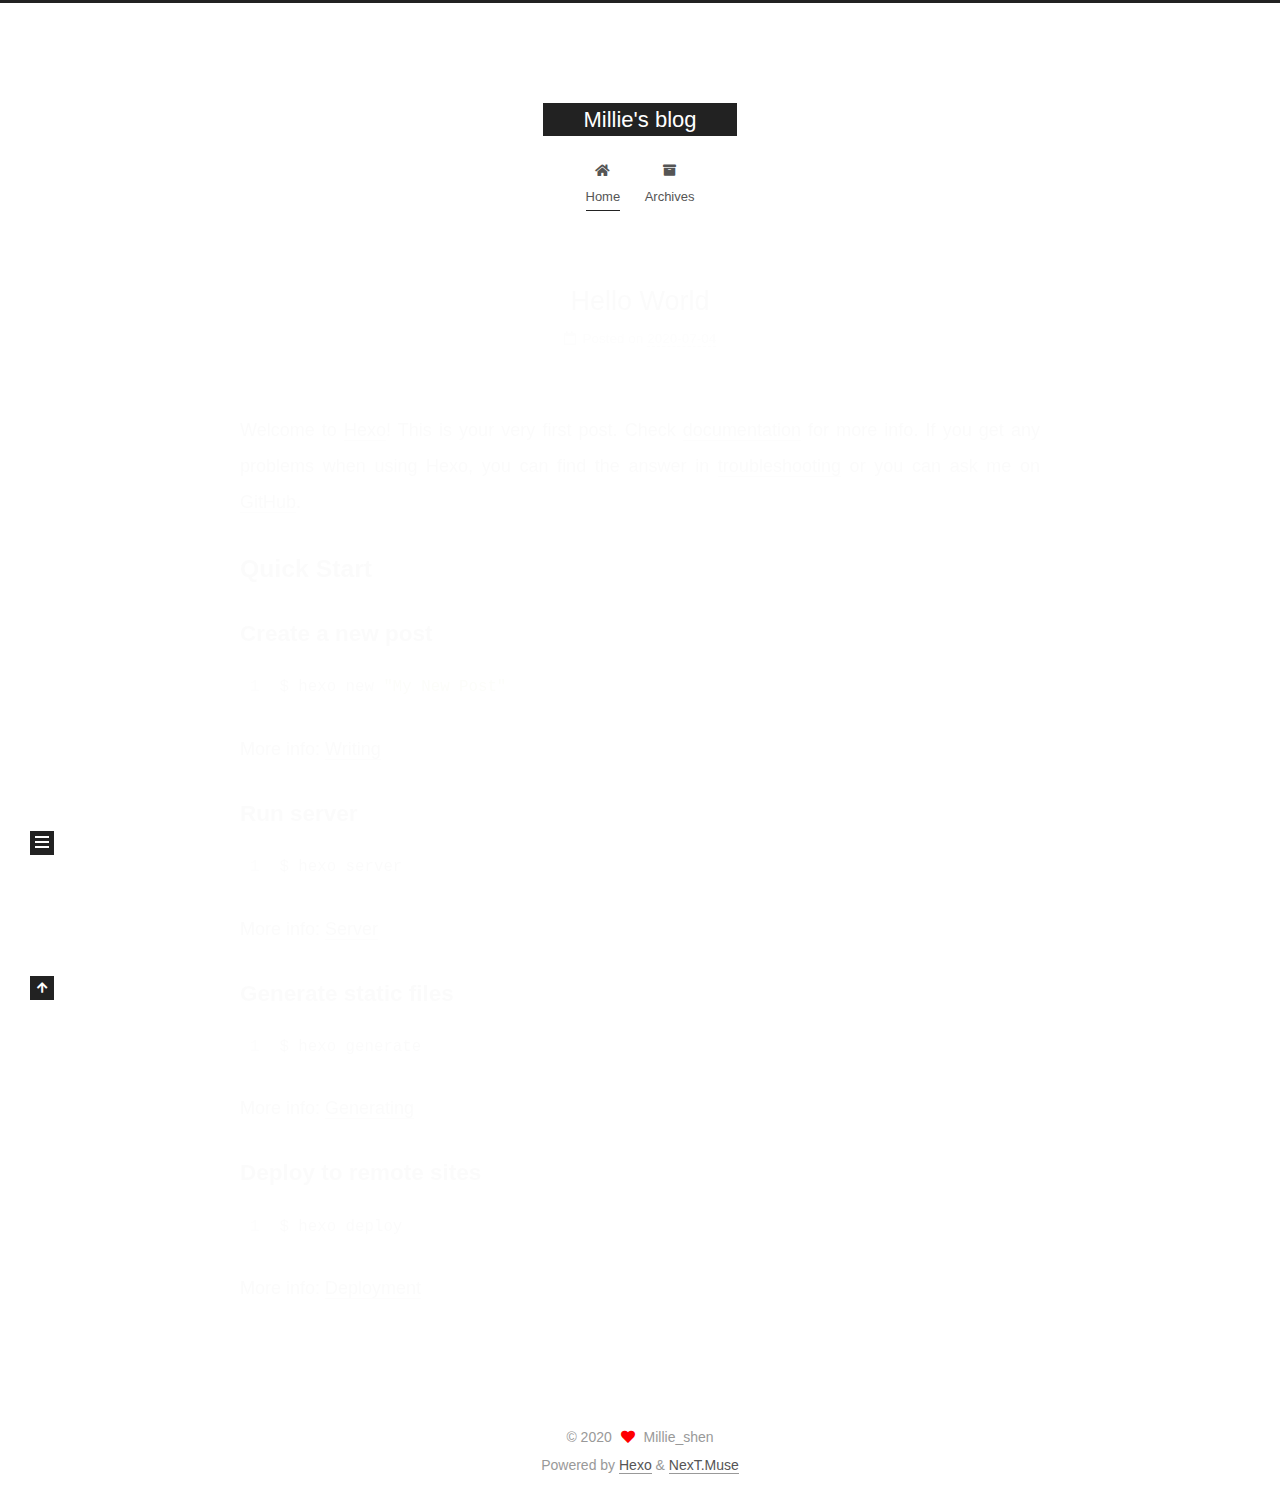
<file: index.html>
<!DOCTYPE html>
<html lang="en">
<head>
  <meta charset="UTF-8">
<meta name="viewport" content="width=device-width, initial-scale=1, maximum-scale=2">
<meta name="theme-color" content="#222">
<meta name="generator" content="Hexo 4.2.1">
  <link rel="apple-touch-icon" sizes="180x180" href="/images/apple-touch-icon-next.png">
  <link rel="icon" type="image/png" sizes="32x32" href="/images/favicon-32x32-next.png">
  <link rel="icon" type="image/png" sizes="16x16" href="/images/favicon-16x16-next.png">
  <link rel="mask-icon" href="/images/logo.svg" color="#222">

<link rel="stylesheet" href="/css/main.css">


<link rel="stylesheet" href="/lib/font-awesome/css/all.min.css">

<script id="hexo-configurations">
    var NexT = window.NexT || {};
    var CONFIG = {"hostname":"yoursite.com","root":"/","scheme":"Muse","version":"7.8.0","exturl":false,"sidebar":{"position":"left","display":"post","padding":18,"offset":12,"onmobile":false},"copycode":{"enable":false,"show_result":false,"style":null},"back2top":{"enable":true,"sidebar":false,"scrollpercent":false},"bookmark":{"enable":false,"color":"#222","save":"auto"},"fancybox":false,"mediumzoom":false,"lazyload":false,"pangu":false,"comments":{"style":"tabs","active":null,"storage":true,"lazyload":false,"nav":null},"algolia":{"hits":{"per_page":10},"labels":{"input_placeholder":"Search for Posts","hits_empty":"We didn't find any results for the search: ${query}","hits_stats":"${hits} results found in ${time} ms"}},"localsearch":{"enable":false,"trigger":"auto","top_n_per_article":1,"unescape":false,"preload":false},"motion":{"enable":true,"async":false,"transition":{"post_block":"fadeIn","post_header":"slideDownIn","post_body":"slideDownIn","coll_header":"slideLeftIn","sidebar":"slideUpIn"}}};
  </script>

  <meta property="og:type" content="website">
<meta property="og:title" content="Millie&#39;s blog">
<meta property="og:url" content="http://yoursite.com/index.html">
<meta property="og:site_name" content="Millie&#39;s blog">
<meta property="og:locale" content="en_US">
<meta property="article:author" content="Millie_shen">
<meta name="twitter:card" content="summary">

<link rel="canonical" href="http://yoursite.com/">


<script id="page-configurations">
  // https://hexo.io/docs/variables.html
  CONFIG.page = {
    sidebar: "",
    isHome : true,
    isPost : false,
    lang   : 'en'
  };
</script>

  <title>Millie's blog</title>
  






  <noscript>
  <style>
  .use-motion .brand,
  .use-motion .menu-item,
  .sidebar-inner,
  .use-motion .post-block,
  .use-motion .pagination,
  .use-motion .comments,
  .use-motion .post-header,
  .use-motion .post-body,
  .use-motion .collection-header { opacity: initial; }

  .use-motion .site-title,
  .use-motion .site-subtitle {
    opacity: initial;
    top: initial;
  }

  .use-motion .logo-line-before i { left: initial; }
  .use-motion .logo-line-after i { right: initial; }
  </style>
</noscript>

</head>

<body itemscope itemtype="http://schema.org/WebPage">
  <div class="container use-motion">
    <div class="headband"></div>

    <header class="header" itemscope itemtype="http://schema.org/WPHeader">
      <div class="header-inner"><div class="site-brand-container">
  <div class="site-nav-toggle">
    <div class="toggle" aria-label="Toggle navigation bar">
      <span class="toggle-line toggle-line-first"></span>
      <span class="toggle-line toggle-line-middle"></span>
      <span class="toggle-line toggle-line-last"></span>
    </div>
  </div>

  <div class="site-meta">

    <a href="/" class="brand" rel="start">
      <span class="logo-line-before"><i></i></span>
      <h1 class="site-title">Millie's blog</h1>
      <span class="logo-line-after"><i></i></span>
    </a>
  </div>

  <div class="site-nav-right">
    <div class="toggle popup-trigger">
    </div>
  </div>
</div>




<nav class="site-nav">
  <ul id="menu" class="main-menu menu">
        <li class="menu-item menu-item-home">

    <a href="/" rel="section"><i class="fa fa-home fa-fw"></i>Home</a>

  </li>
        <li class="menu-item menu-item-archives">

    <a href="/archives/" rel="section"><i class="fa fa-archive fa-fw"></i>Archives</a>

  </li>
  </ul>
</nav>




</div>
    </header>

    
  <div class="back-to-top">
    <i class="fa fa-arrow-up"></i>
    <span>0%</span>
  </div>


    <main class="main">
      <div class="main-inner">
        <div class="content-wrap">
          

          <div class="content index posts-expand">
            
      
  
  
  <article itemscope itemtype="http://schema.org/Article" class="post-block" lang="en">
    <link itemprop="mainEntityOfPage" href="http://yoursite.com/2020/07/04/hello-world/">

    <span hidden itemprop="author" itemscope itemtype="http://schema.org/Person">
      <meta itemprop="image" content="/images/avatar.gif">
      <meta itemprop="name" content="Millie_shen">
      <meta itemprop="description" content="">
    </span>

    <span hidden itemprop="publisher" itemscope itemtype="http://schema.org/Organization">
      <meta itemprop="name" content="Millie's blog">
    </span>
      <header class="post-header">
        <h2 class="post-title" itemprop="name headline">
          
            <a href="/2020/07/04/hello-world/" class="post-title-link" itemprop="url">Hello World</a>
        </h2>

        <div class="post-meta">
            <span class="post-meta-item">
              <span class="post-meta-item-icon">
                <i class="far fa-calendar"></i>
              </span>
              <span class="post-meta-item-text">Posted on</span>

              <time title="Created: 2020-07-04 13:44:15" itemprop="dateCreated datePublished" datetime="2020-07-04T13:44:15+08:00">2020-07-04</time>
            </span>

          

        </div>
      </header>

    
    
    
    <div class="post-body" itemprop="articleBody">

      
          <p>Welcome to <a href="https://hexo.io/" target="_blank" rel="noopener">Hexo</a>! This is your very first post. Check <a href="https://hexo.io/docs/" target="_blank" rel="noopener">documentation</a> for more info. If you get any problems when using Hexo, you can find the answer in <a href="https://hexo.io/docs/troubleshooting.html" target="_blank" rel="noopener">troubleshooting</a> or you can ask me on <a href="https://github.com/hexojs/hexo/issues" target="_blank" rel="noopener">GitHub</a>.</p>
<h2 id="Quick-Start"><a href="#Quick-Start" class="headerlink" title="Quick Start"></a>Quick Start</h2><h3 id="Create-a-new-post"><a href="#Create-a-new-post" class="headerlink" title="Create a new post"></a>Create a new post</h3><figure class="highlight bash"><table><tr><td class="gutter"><pre><span class="line">1</span><br></pre></td><td class="code"><pre><span class="line">$ hexo new <span class="string">"My New Post"</span></span><br></pre></td></tr></table></figure>

<p>More info: <a href="https://hexo.io/docs/writing.html" target="_blank" rel="noopener">Writing</a></p>
<h3 id="Run-server"><a href="#Run-server" class="headerlink" title="Run server"></a>Run server</h3><figure class="highlight bash"><table><tr><td class="gutter"><pre><span class="line">1</span><br></pre></td><td class="code"><pre><span class="line">$ hexo server</span><br></pre></td></tr></table></figure>

<p>More info: <a href="https://hexo.io/docs/server.html" target="_blank" rel="noopener">Server</a></p>
<h3 id="Generate-static-files"><a href="#Generate-static-files" class="headerlink" title="Generate static files"></a>Generate static files</h3><figure class="highlight bash"><table><tr><td class="gutter"><pre><span class="line">1</span><br></pre></td><td class="code"><pre><span class="line">$ hexo generate</span><br></pre></td></tr></table></figure>

<p>More info: <a href="https://hexo.io/docs/generating.html" target="_blank" rel="noopener">Generating</a></p>
<h3 id="Deploy-to-remote-sites"><a href="#Deploy-to-remote-sites" class="headerlink" title="Deploy to remote sites"></a>Deploy to remote sites</h3><figure class="highlight bash"><table><tr><td class="gutter"><pre><span class="line">1</span><br></pre></td><td class="code"><pre><span class="line">$ hexo deploy</span><br></pre></td></tr></table></figure>

<p>More info: <a href="https://hexo.io/docs/one-command-deployment.html" target="_blank" rel="noopener">Deployment</a></p>

      
    </div>

    
    
    
      <footer class="post-footer">
        <div class="post-eof"></div>
      </footer>
  </article>
  
  
  


  



          </div>
          

<script>
  window.addEventListener('tabs:register', () => {
    let { activeClass } = CONFIG.comments;
    if (CONFIG.comments.storage) {
      activeClass = localStorage.getItem('comments_active') || activeClass;
    }
    if (activeClass) {
      let activeTab = document.querySelector(`a[href="#comment-${activeClass}"]`);
      if (activeTab) {
        activeTab.click();
      }
    }
  });
  if (CONFIG.comments.storage) {
    window.addEventListener('tabs:click', event => {
      if (!event.target.matches('.tabs-comment .tab-content .tab-pane')) return;
      let commentClass = event.target.classList[1];
      localStorage.setItem('comments_active', commentClass);
    });
  }
</script>

        </div>
          
  
  <div class="toggle sidebar-toggle">
    <span class="toggle-line toggle-line-first"></span>
    <span class="toggle-line toggle-line-middle"></span>
    <span class="toggle-line toggle-line-last"></span>
  </div>

  <aside class="sidebar">
    <div class="sidebar-inner">

      <ul class="sidebar-nav motion-element">
        <li class="sidebar-nav-toc">
          Table of Contents
        </li>
        <li class="sidebar-nav-overview">
          Overview
        </li>
      </ul>

      <!--noindex-->
      <div class="post-toc-wrap sidebar-panel">
      </div>
      <!--/noindex-->

      <div class="site-overview-wrap sidebar-panel">
        <div class="site-author motion-element" itemprop="author" itemscope itemtype="http://schema.org/Person">
  <p class="site-author-name" itemprop="name">Millie_shen</p>
  <div class="site-description" itemprop="description"></div>
</div>
<div class="site-state-wrap motion-element">
  <nav class="site-state">
      <div class="site-state-item site-state-posts">
          <a href="/archives/">
        
          <span class="site-state-item-count">1</span>
          <span class="site-state-item-name">posts</span>
        </a>
      </div>
  </nav>
</div>



      </div>

    </div>
  </aside>
  <div id="sidebar-dimmer"></div>


      </div>
    </main>

    <footer class="footer">
      <div class="footer-inner">
        

        

<div class="copyright">
  
  &copy; 
  <span itemprop="copyrightYear">2020</span>
  <span class="with-love">
    <i class="fa fa-heart"></i>
  </span>
  <span class="author" itemprop="copyrightHolder">Millie_shen</span>
</div>
  <div class="powered-by">Powered by <a href="https://hexo.io/" class="theme-link" rel="noopener" target="_blank">Hexo</a> & <a href="https://muse.theme-next.org/" class="theme-link" rel="noopener" target="_blank">NexT.Muse</a>
  </div>

        








      </div>
    </footer>
  </div>

  
  <script src="/lib/anime.min.js"></script>
  <script src="/lib/velocity/velocity.min.js"></script>
  <script src="/lib/velocity/velocity.ui.min.js"></script>

<script src="/js/utils.js"></script>

<script src="/js/motion.js"></script>


<script src="/js/schemes/muse.js"></script>


<script src="/js/next-boot.js"></script>




  















  

  

</body>
</html>
</file>
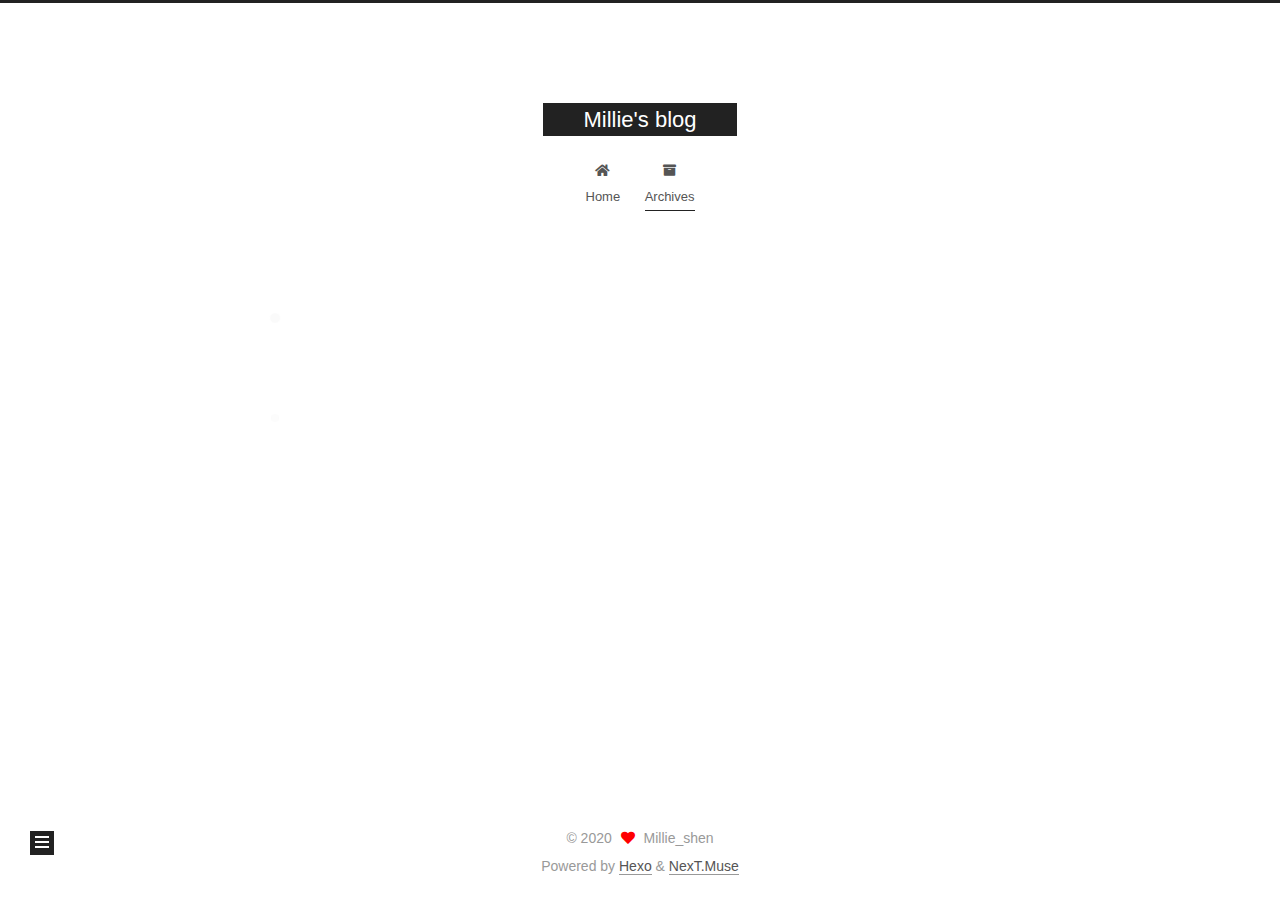
<file: archives/index.html>
<!DOCTYPE html>
<html lang="en">
<head>
  <meta charset="UTF-8">
<meta name="viewport" content="width=device-width, initial-scale=1, maximum-scale=2">
<meta name="theme-color" content="#222">
<meta name="generator" content="Hexo 4.2.1">
  <link rel="apple-touch-icon" sizes="180x180" href="/images/apple-touch-icon-next.png">
  <link rel="icon" type="image/png" sizes="32x32" href="/images/favicon-32x32-next.png">
  <link rel="icon" type="image/png" sizes="16x16" href="/images/favicon-16x16-next.png">
  <link rel="mask-icon" href="/images/logo.svg" color="#222">

<link rel="stylesheet" href="/css/main.css">


<link rel="stylesheet" href="/lib/font-awesome/css/all.min.css">

<script id="hexo-configurations">
    var NexT = window.NexT || {};
    var CONFIG = {"hostname":"yoursite.com","root":"/","scheme":"Muse","version":"7.8.0","exturl":false,"sidebar":{"position":"left","display":"post","padding":18,"offset":12,"onmobile":false},"copycode":{"enable":false,"show_result":false,"style":null},"back2top":{"enable":true,"sidebar":false,"scrollpercent":false},"bookmark":{"enable":false,"color":"#222","save":"auto"},"fancybox":false,"mediumzoom":false,"lazyload":false,"pangu":false,"comments":{"style":"tabs","active":null,"storage":true,"lazyload":false,"nav":null},"algolia":{"hits":{"per_page":10},"labels":{"input_placeholder":"Search for Posts","hits_empty":"We didn't find any results for the search: ${query}","hits_stats":"${hits} results found in ${time} ms"}},"localsearch":{"enable":false,"trigger":"auto","top_n_per_article":1,"unescape":false,"preload":false},"motion":{"enable":true,"async":false,"transition":{"post_block":"fadeIn","post_header":"slideDownIn","post_body":"slideDownIn","coll_header":"slideLeftIn","sidebar":"slideUpIn"}}};
  </script>

  <meta property="og:type" content="website">
<meta property="og:title" content="Millie&#39;s blog">
<meta property="og:url" content="http://yoursite.com/archives/index.html">
<meta property="og:site_name" content="Millie&#39;s blog">
<meta property="og:locale" content="en_US">
<meta property="article:author" content="Millie_shen">
<meta name="twitter:card" content="summary">

<link rel="canonical" href="http://yoursite.com/archives/">


<script id="page-configurations">
  // https://hexo.io/docs/variables.html
  CONFIG.page = {
    sidebar: "",
    isHome : false,
    isPost : false,
    lang   : 'en'
  };
</script>

  <title>Archive | Millie's blog</title>
  






  <noscript>
  <style>
  .use-motion .brand,
  .use-motion .menu-item,
  .sidebar-inner,
  .use-motion .post-block,
  .use-motion .pagination,
  .use-motion .comments,
  .use-motion .post-header,
  .use-motion .post-body,
  .use-motion .collection-header { opacity: initial; }

  .use-motion .site-title,
  .use-motion .site-subtitle {
    opacity: initial;
    top: initial;
  }

  .use-motion .logo-line-before i { left: initial; }
  .use-motion .logo-line-after i { right: initial; }
  </style>
</noscript>

</head>

<body itemscope itemtype="http://schema.org/WebPage">
  <div class="container use-motion">
    <div class="headband"></div>

    <header class="header" itemscope itemtype="http://schema.org/WPHeader">
      <div class="header-inner"><div class="site-brand-container">
  <div class="site-nav-toggle">
    <div class="toggle" aria-label="Toggle navigation bar">
      <span class="toggle-line toggle-line-first"></span>
      <span class="toggle-line toggle-line-middle"></span>
      <span class="toggle-line toggle-line-last"></span>
    </div>
  </div>

  <div class="site-meta">

    <a href="/" class="brand" rel="start">
      <span class="logo-line-before"><i></i></span>
      <h1 class="site-title">Millie's blog</h1>
      <span class="logo-line-after"><i></i></span>
    </a>
  </div>

  <div class="site-nav-right">
    <div class="toggle popup-trigger">
    </div>
  </div>
</div>




<nav class="site-nav">
  <ul id="menu" class="main-menu menu">
        <li class="menu-item menu-item-home">

    <a href="/" rel="section"><i class="fa fa-home fa-fw"></i>Home</a>

  </li>
        <li class="menu-item menu-item-archives">

    <a href="/archives/" rel="section"><i class="fa fa-archive fa-fw"></i>Archives</a>

  </li>
  </ul>
</nav>




</div>
    </header>

    
  <div class="back-to-top">
    <i class="fa fa-arrow-up"></i>
    <span>0%</span>
  </div>


    <main class="main">
      <div class="main-inner">
        <div class="content-wrap">
          

          <div class="content archive">
            

  
  
  
  <div class="post-block">
    <div class="posts-collapse">
      <div class="collection-title">
        <span class="collection-header">Um..! 1 post. Keep on posting.</span>
      </div>

      
    <div class="collection-year">
      <span class="collection-header">2020</span>
    </div>

  <article itemscope itemtype="http://schema.org/Article">
    <header class="post-header">

      <div class="post-meta">
        <time itemprop="dateCreated"
              datetime="2020-07-04T13:44:15+08:00"
              content="2020-07-04">
          07-04
        </time>
      </div>

      <div class="post-title">
          <a class="post-title-link" href="/2020/07/04/hello-world/" itemprop="url">
            <span itemprop="name">Hello World</span>
          </a>
      </div>

    </header>
  </article>


    </div>
  </div>
  
  
  

  



          </div>
          

<script>
  window.addEventListener('tabs:register', () => {
    let { activeClass } = CONFIG.comments;
    if (CONFIG.comments.storage) {
      activeClass = localStorage.getItem('comments_active') || activeClass;
    }
    if (activeClass) {
      let activeTab = document.querySelector(`a[href="#comment-${activeClass}"]`);
      if (activeTab) {
        activeTab.click();
      }
    }
  });
  if (CONFIG.comments.storage) {
    window.addEventListener('tabs:click', event => {
      if (!event.target.matches('.tabs-comment .tab-content .tab-pane')) return;
      let commentClass = event.target.classList[1];
      localStorage.setItem('comments_active', commentClass);
    });
  }
</script>

        </div>
          
  
  <div class="toggle sidebar-toggle">
    <span class="toggle-line toggle-line-first"></span>
    <span class="toggle-line toggle-line-middle"></span>
    <span class="toggle-line toggle-line-last"></span>
  </div>

  <aside class="sidebar">
    <div class="sidebar-inner">

      <ul class="sidebar-nav motion-element">
        <li class="sidebar-nav-toc">
          Table of Contents
        </li>
        <li class="sidebar-nav-overview">
          Overview
        </li>
      </ul>

      <!--noindex-->
      <div class="post-toc-wrap sidebar-panel">
      </div>
      <!--/noindex-->

      <div class="site-overview-wrap sidebar-panel">
        <div class="site-author motion-element" itemprop="author" itemscope itemtype="http://schema.org/Person">
  <p class="site-author-name" itemprop="name">Millie_shen</p>
  <div class="site-description" itemprop="description"></div>
</div>
<div class="site-state-wrap motion-element">
  <nav class="site-state">
      <div class="site-state-item site-state-posts">
          <a href="/archives/">
        
          <span class="site-state-item-count">1</span>
          <span class="site-state-item-name">posts</span>
        </a>
      </div>
  </nav>
</div>



      </div>

    </div>
  </aside>
  <div id="sidebar-dimmer"></div>


      </div>
    </main>

    <footer class="footer">
      <div class="footer-inner">
        

        

<div class="copyright">
  
  &copy; 
  <span itemprop="copyrightYear">2020</span>
  <span class="with-love">
    <i class="fa fa-heart"></i>
  </span>
  <span class="author" itemprop="copyrightHolder">Millie_shen</span>
</div>
  <div class="powered-by">Powered by <a href="https://hexo.io/" class="theme-link" rel="noopener" target="_blank">Hexo</a> & <a href="https://muse.theme-next.org/" class="theme-link" rel="noopener" target="_blank">NexT.Muse</a>
  </div>

        








      </div>
    </footer>
  </div>

  
  <script src="/lib/anime.min.js"></script>
  <script src="/lib/velocity/velocity.min.js"></script>
  <script src="/lib/velocity/velocity.ui.min.js"></script>

<script src="/js/utils.js"></script>

<script src="/js/motion.js"></script>


<script src="/js/schemes/muse.js"></script>


<script src="/js/next-boot.js"></script>




  















  

  

</body>
</html>
</file>
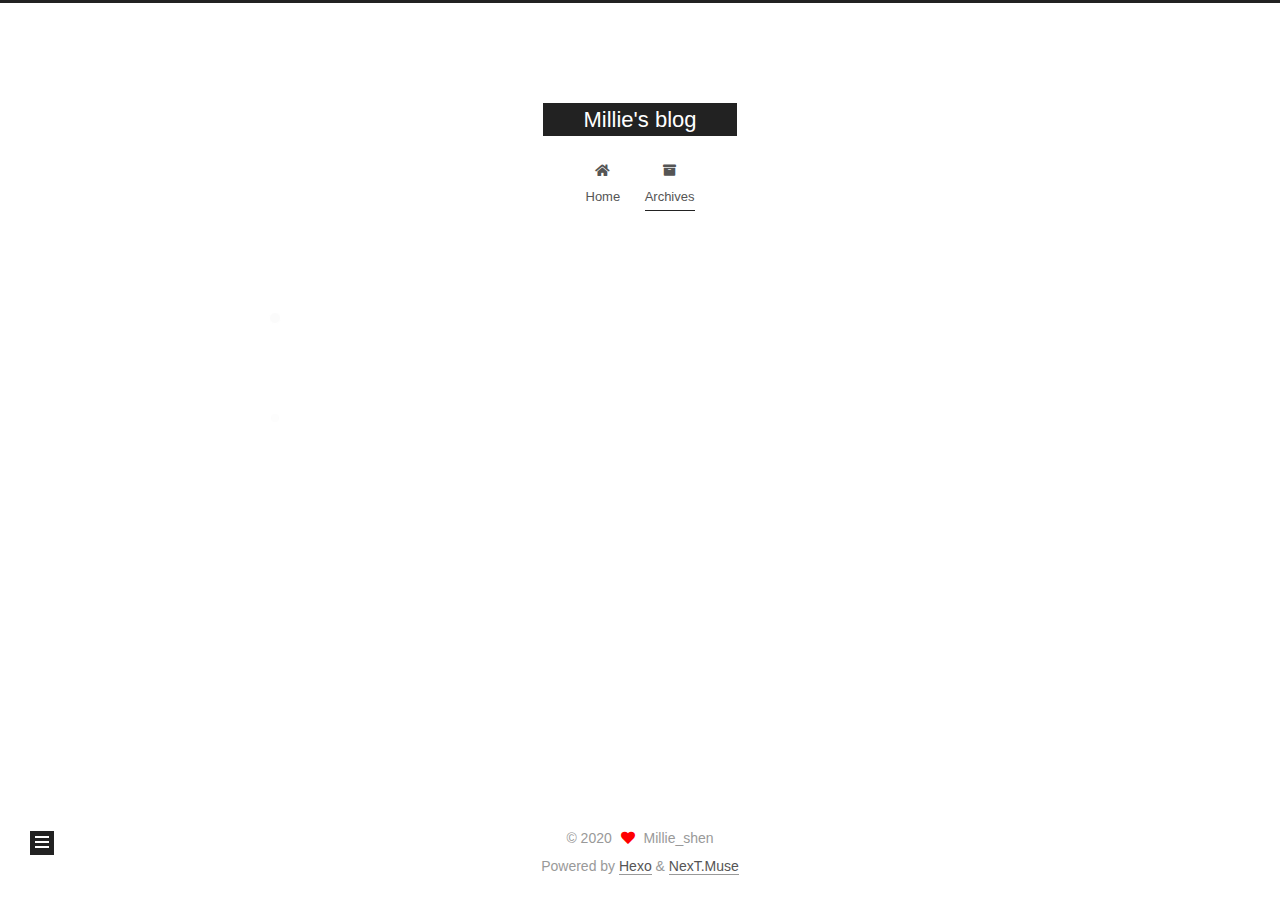
<file: archives/2020/index.html>
<!DOCTYPE html>
<html lang="en">
<head>
  <meta charset="UTF-8">
<meta name="viewport" content="width=device-width, initial-scale=1, maximum-scale=2">
<meta name="theme-color" content="#222">
<meta name="generator" content="Hexo 4.2.1">
  <link rel="apple-touch-icon" sizes="180x180" href="/images/apple-touch-icon-next.png">
  <link rel="icon" type="image/png" sizes="32x32" href="/images/favicon-32x32-next.png">
  <link rel="icon" type="image/png" sizes="16x16" href="/images/favicon-16x16-next.png">
  <link rel="mask-icon" href="/images/logo.svg" color="#222">

<link rel="stylesheet" href="/css/main.css">


<link rel="stylesheet" href="/lib/font-awesome/css/all.min.css">

<script id="hexo-configurations">
    var NexT = window.NexT || {};
    var CONFIG = {"hostname":"yoursite.com","root":"/","scheme":"Muse","version":"7.8.0","exturl":false,"sidebar":{"position":"left","display":"post","padding":18,"offset":12,"onmobile":false},"copycode":{"enable":false,"show_result":false,"style":null},"back2top":{"enable":true,"sidebar":false,"scrollpercent":false},"bookmark":{"enable":false,"color":"#222","save":"auto"},"fancybox":false,"mediumzoom":false,"lazyload":false,"pangu":false,"comments":{"style":"tabs","active":null,"storage":true,"lazyload":false,"nav":null},"algolia":{"hits":{"per_page":10},"labels":{"input_placeholder":"Search for Posts","hits_empty":"We didn't find any results for the search: ${query}","hits_stats":"${hits} results found in ${time} ms"}},"localsearch":{"enable":false,"trigger":"auto","top_n_per_article":1,"unescape":false,"preload":false},"motion":{"enable":true,"async":false,"transition":{"post_block":"fadeIn","post_header":"slideDownIn","post_body":"slideDownIn","coll_header":"slideLeftIn","sidebar":"slideUpIn"}}};
  </script>

  <meta property="og:type" content="website">
<meta property="og:title" content="Millie&#39;s blog">
<meta property="og:url" content="http://yoursite.com/archives/2020/index.html">
<meta property="og:site_name" content="Millie&#39;s blog">
<meta property="og:locale" content="en_US">
<meta property="article:author" content="Millie_shen">
<meta name="twitter:card" content="summary">

<link rel="canonical" href="http://yoursite.com/archives/2020/">


<script id="page-configurations">
  // https://hexo.io/docs/variables.html
  CONFIG.page = {
    sidebar: "",
    isHome : false,
    isPost : false,
    lang   : 'en'
  };
</script>

  <title>Archive | Millie's blog</title>
  






  <noscript>
  <style>
  .use-motion .brand,
  .use-motion .menu-item,
  .sidebar-inner,
  .use-motion .post-block,
  .use-motion .pagination,
  .use-motion .comments,
  .use-motion .post-header,
  .use-motion .post-body,
  .use-motion .collection-header { opacity: initial; }

  .use-motion .site-title,
  .use-motion .site-subtitle {
    opacity: initial;
    top: initial;
  }

  .use-motion .logo-line-before i { left: initial; }
  .use-motion .logo-line-after i { right: initial; }
  </style>
</noscript>

</head>

<body itemscope itemtype="http://schema.org/WebPage">
  <div class="container use-motion">
    <div class="headband"></div>

    <header class="header" itemscope itemtype="http://schema.org/WPHeader">
      <div class="header-inner"><div class="site-brand-container">
  <div class="site-nav-toggle">
    <div class="toggle" aria-label="Toggle navigation bar">
      <span class="toggle-line toggle-line-first"></span>
      <span class="toggle-line toggle-line-middle"></span>
      <span class="toggle-line toggle-line-last"></span>
    </div>
  </div>

  <div class="site-meta">

    <a href="/" class="brand" rel="start">
      <span class="logo-line-before"><i></i></span>
      <h1 class="site-title">Millie's blog</h1>
      <span class="logo-line-after"><i></i></span>
    </a>
  </div>

  <div class="site-nav-right">
    <div class="toggle popup-trigger">
    </div>
  </div>
</div>




<nav class="site-nav">
  <ul id="menu" class="main-menu menu">
        <li class="menu-item menu-item-home">

    <a href="/" rel="section"><i class="fa fa-home fa-fw"></i>Home</a>

  </li>
        <li class="menu-item menu-item-archives">

    <a href="/archives/" rel="section"><i class="fa fa-archive fa-fw"></i>Archives</a>

  </li>
  </ul>
</nav>




</div>
    </header>

    
  <div class="back-to-top">
    <i class="fa fa-arrow-up"></i>
    <span>0%</span>
  </div>


    <main class="main">
      <div class="main-inner">
        <div class="content-wrap">
          

          <div class="content archive">
            

  
  
  
  <div class="post-block">
    <div class="posts-collapse">
      <div class="collection-title">
        <span class="collection-header">Um..! 1 post. Keep on posting.</span>
      </div>

      
    <div class="collection-year">
      <span class="collection-header">2020</span>
    </div>

  <article itemscope itemtype="http://schema.org/Article">
    <header class="post-header">

      <div class="post-meta">
        <time itemprop="dateCreated"
              datetime="2020-07-04T13:44:15+08:00"
              content="2020-07-04">
          07-04
        </time>
      </div>

      <div class="post-title">
          <a class="post-title-link" href="/2020/07/04/hello-world/" itemprop="url">
            <span itemprop="name">Hello World</span>
          </a>
      </div>

    </header>
  </article>


    </div>
  </div>
  
  
  

  



          </div>
          

<script>
  window.addEventListener('tabs:register', () => {
    let { activeClass } = CONFIG.comments;
    if (CONFIG.comments.storage) {
      activeClass = localStorage.getItem('comments_active') || activeClass;
    }
    if (activeClass) {
      let activeTab = document.querySelector(`a[href="#comment-${activeClass}"]`);
      if (activeTab) {
        activeTab.click();
      }
    }
  });
  if (CONFIG.comments.storage) {
    window.addEventListener('tabs:click', event => {
      if (!event.target.matches('.tabs-comment .tab-content .tab-pane')) return;
      let commentClass = event.target.classList[1];
      localStorage.setItem('comments_active', commentClass);
    });
  }
</script>

        </div>
          
  
  <div class="toggle sidebar-toggle">
    <span class="toggle-line toggle-line-first"></span>
    <span class="toggle-line toggle-line-middle"></span>
    <span class="toggle-line toggle-line-last"></span>
  </div>

  <aside class="sidebar">
    <div class="sidebar-inner">

      <ul class="sidebar-nav motion-element">
        <li class="sidebar-nav-toc">
          Table of Contents
        </li>
        <li class="sidebar-nav-overview">
          Overview
        </li>
      </ul>

      <!--noindex-->
      <div class="post-toc-wrap sidebar-panel">
      </div>
      <!--/noindex-->

      <div class="site-overview-wrap sidebar-panel">
        <div class="site-author motion-element" itemprop="author" itemscope itemtype="http://schema.org/Person">
  <p class="site-author-name" itemprop="name">Millie_shen</p>
  <div class="site-description" itemprop="description"></div>
</div>
<div class="site-state-wrap motion-element">
  <nav class="site-state">
      <div class="site-state-item site-state-posts">
          <a href="/archives/">
        
          <span class="site-state-item-count">1</span>
          <span class="site-state-item-name">posts</span>
        </a>
      </div>
  </nav>
</div>



      </div>

    </div>
  </aside>
  <div id="sidebar-dimmer"></div>


      </div>
    </main>

    <footer class="footer">
      <div class="footer-inner">
        

        

<div class="copyright">
  
  &copy; 
  <span itemprop="copyrightYear">2020</span>
  <span class="with-love">
    <i class="fa fa-heart"></i>
  </span>
  <span class="author" itemprop="copyrightHolder">Millie_shen</span>
</div>
  <div class="powered-by">Powered by <a href="https://hexo.io/" class="theme-link" rel="noopener" target="_blank">Hexo</a> & <a href="https://muse.theme-next.org/" class="theme-link" rel="noopener" target="_blank">NexT.Muse</a>
  </div>

        








      </div>
    </footer>
  </div>

  
  <script src="/lib/anime.min.js"></script>
  <script src="/lib/velocity/velocity.min.js"></script>
  <script src="/lib/velocity/velocity.ui.min.js"></script>

<script src="/js/utils.js"></script>

<script src="/js/motion.js"></script>


<script src="/js/schemes/muse.js"></script>


<script src="/js/next-boot.js"></script>




  















  

  

</body>
</html>
</file>
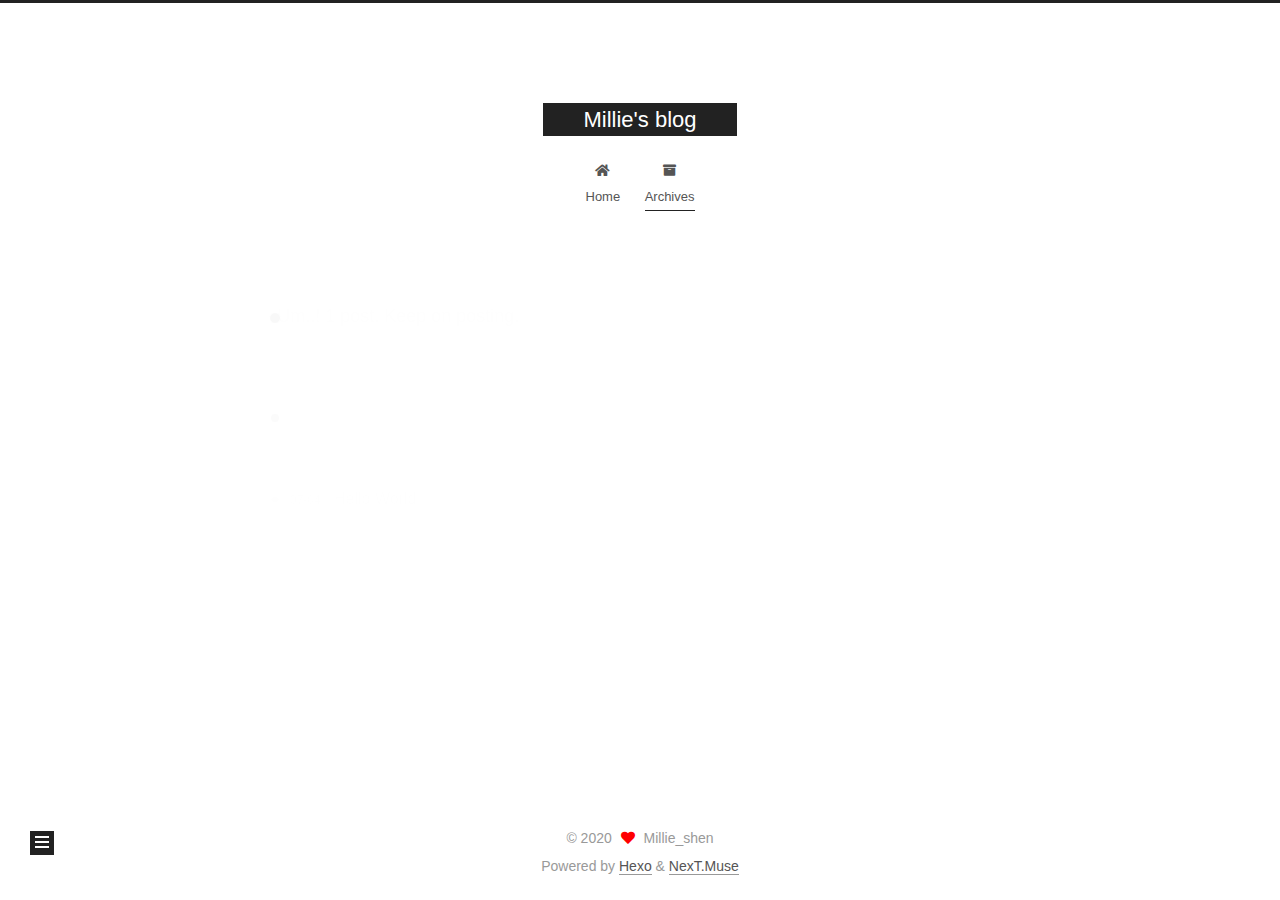
<file: archives/2020/07/index.html>
<!DOCTYPE html>
<html lang="en">
<head>
  <meta charset="UTF-8">
<meta name="viewport" content="width=device-width, initial-scale=1, maximum-scale=2">
<meta name="theme-color" content="#222">
<meta name="generator" content="Hexo 4.2.1">
  <link rel="apple-touch-icon" sizes="180x180" href="/images/apple-touch-icon-next.png">
  <link rel="icon" type="image/png" sizes="32x32" href="/images/favicon-32x32-next.png">
  <link rel="icon" type="image/png" sizes="16x16" href="/images/favicon-16x16-next.png">
  <link rel="mask-icon" href="/images/logo.svg" color="#222">

<link rel="stylesheet" href="/css/main.css">


<link rel="stylesheet" href="/lib/font-awesome/css/all.min.css">

<script id="hexo-configurations">
    var NexT = window.NexT || {};
    var CONFIG = {"hostname":"yoursite.com","root":"/","scheme":"Muse","version":"7.8.0","exturl":false,"sidebar":{"position":"left","display":"post","padding":18,"offset":12,"onmobile":false},"copycode":{"enable":false,"show_result":false,"style":null},"back2top":{"enable":true,"sidebar":false,"scrollpercent":false},"bookmark":{"enable":false,"color":"#222","save":"auto"},"fancybox":false,"mediumzoom":false,"lazyload":false,"pangu":false,"comments":{"style":"tabs","active":null,"storage":true,"lazyload":false,"nav":null},"algolia":{"hits":{"per_page":10},"labels":{"input_placeholder":"Search for Posts","hits_empty":"We didn't find any results for the search: ${query}","hits_stats":"${hits} results found in ${time} ms"}},"localsearch":{"enable":false,"trigger":"auto","top_n_per_article":1,"unescape":false,"preload":false},"motion":{"enable":true,"async":false,"transition":{"post_block":"fadeIn","post_header":"slideDownIn","post_body":"slideDownIn","coll_header":"slideLeftIn","sidebar":"slideUpIn"}}};
  </script>

  <meta property="og:type" content="website">
<meta property="og:title" content="Millie&#39;s blog">
<meta property="og:url" content="http://yoursite.com/archives/2020/07/index.html">
<meta property="og:site_name" content="Millie&#39;s blog">
<meta property="og:locale" content="en_US">
<meta property="article:author" content="Millie_shen">
<meta name="twitter:card" content="summary">

<link rel="canonical" href="http://yoursite.com/archives/2020/07/">


<script id="page-configurations">
  // https://hexo.io/docs/variables.html
  CONFIG.page = {
    sidebar: "",
    isHome : false,
    isPost : false,
    lang   : 'en'
  };
</script>

  <title>Archive | Millie's blog</title>
  






  <noscript>
  <style>
  .use-motion .brand,
  .use-motion .menu-item,
  .sidebar-inner,
  .use-motion .post-block,
  .use-motion .pagination,
  .use-motion .comments,
  .use-motion .post-header,
  .use-motion .post-body,
  .use-motion .collection-header { opacity: initial; }

  .use-motion .site-title,
  .use-motion .site-subtitle {
    opacity: initial;
    top: initial;
  }

  .use-motion .logo-line-before i { left: initial; }
  .use-motion .logo-line-after i { right: initial; }
  </style>
</noscript>

</head>

<body itemscope itemtype="http://schema.org/WebPage">
  <div class="container use-motion">
    <div class="headband"></div>

    <header class="header" itemscope itemtype="http://schema.org/WPHeader">
      <div class="header-inner"><div class="site-brand-container">
  <div class="site-nav-toggle">
    <div class="toggle" aria-label="Toggle navigation bar">
      <span class="toggle-line toggle-line-first"></span>
      <span class="toggle-line toggle-line-middle"></span>
      <span class="toggle-line toggle-line-last"></span>
    </div>
  </div>

  <div class="site-meta">

    <a href="/" class="brand" rel="start">
      <span class="logo-line-before"><i></i></span>
      <h1 class="site-title">Millie's blog</h1>
      <span class="logo-line-after"><i></i></span>
    </a>
  </div>

  <div class="site-nav-right">
    <div class="toggle popup-trigger">
    </div>
  </div>
</div>




<nav class="site-nav">
  <ul id="menu" class="main-menu menu">
        <li class="menu-item menu-item-home">

    <a href="/" rel="section"><i class="fa fa-home fa-fw"></i>Home</a>

  </li>
        <li class="menu-item menu-item-archives">

    <a href="/archives/" rel="section"><i class="fa fa-archive fa-fw"></i>Archives</a>

  </li>
  </ul>
</nav>




</div>
    </header>

    
  <div class="back-to-top">
    <i class="fa fa-arrow-up"></i>
    <span>0%</span>
  </div>


    <main class="main">
      <div class="main-inner">
        <div class="content-wrap">
          

          <div class="content archive">
            

  
  
  
  <div class="post-block">
    <div class="posts-collapse">
      <div class="collection-title">
        <span class="collection-header">Um..! 1 post. Keep on posting.</span>
      </div>

      
    <div class="collection-year">
      <span class="collection-header">2020</span>
    </div>

  <article itemscope itemtype="http://schema.org/Article">
    <header class="post-header">

      <div class="post-meta">
        <time itemprop="dateCreated"
              datetime="2020-07-04T13:44:15+08:00"
              content="2020-07-04">
          07-04
        </time>
      </div>

      <div class="post-title">
          <a class="post-title-link" href="/2020/07/04/hello-world/" itemprop="url">
            <span itemprop="name">Hello World</span>
          </a>
      </div>

    </header>
  </article>


    </div>
  </div>
  
  
  

  



          </div>
          

<script>
  window.addEventListener('tabs:register', () => {
    let { activeClass } = CONFIG.comments;
    if (CONFIG.comments.storage) {
      activeClass = localStorage.getItem('comments_active') || activeClass;
    }
    if (activeClass) {
      let activeTab = document.querySelector(`a[href="#comment-${activeClass}"]`);
      if (activeTab) {
        activeTab.click();
      }
    }
  });
  if (CONFIG.comments.storage) {
    window.addEventListener('tabs:click', event => {
      if (!event.target.matches('.tabs-comment .tab-content .tab-pane')) return;
      let commentClass = event.target.classList[1];
      localStorage.setItem('comments_active', commentClass);
    });
  }
</script>

        </div>
          
  
  <div class="toggle sidebar-toggle">
    <span class="toggle-line toggle-line-first"></span>
    <span class="toggle-line toggle-line-middle"></span>
    <span class="toggle-line toggle-line-last"></span>
  </div>

  <aside class="sidebar">
    <div class="sidebar-inner">

      <ul class="sidebar-nav motion-element">
        <li class="sidebar-nav-toc">
          Table of Contents
        </li>
        <li class="sidebar-nav-overview">
          Overview
        </li>
      </ul>

      <!--noindex-->
      <div class="post-toc-wrap sidebar-panel">
      </div>
      <!--/noindex-->

      <div class="site-overview-wrap sidebar-panel">
        <div class="site-author motion-element" itemprop="author" itemscope itemtype="http://schema.org/Person">
  <p class="site-author-name" itemprop="name">Millie_shen</p>
  <div class="site-description" itemprop="description"></div>
</div>
<div class="site-state-wrap motion-element">
  <nav class="site-state">
      <div class="site-state-item site-state-posts">
          <a href="/archives/">
        
          <span class="site-state-item-count">1</span>
          <span class="site-state-item-name">posts</span>
        </a>
      </div>
  </nav>
</div>



      </div>

    </div>
  </aside>
  <div id="sidebar-dimmer"></div>


      </div>
    </main>

    <footer class="footer">
      <div class="footer-inner">
        

        

<div class="copyright">
  
  &copy; 
  <span itemprop="copyrightYear">2020</span>
  <span class="with-love">
    <i class="fa fa-heart"></i>
  </span>
  <span class="author" itemprop="copyrightHolder">Millie_shen</span>
</div>
  <div class="powered-by">Powered by <a href="https://hexo.io/" class="theme-link" rel="noopener" target="_blank">Hexo</a> & <a href="https://muse.theme-next.org/" class="theme-link" rel="noopener" target="_blank">NexT.Muse</a>
  </div>

        








      </div>
    </footer>
  </div>

  
  <script src="/lib/anime.min.js"></script>
  <script src="/lib/velocity/velocity.min.js"></script>
  <script src="/lib/velocity/velocity.ui.min.js"></script>

<script src="/js/utils.js"></script>

<script src="/js/motion.js"></script>


<script src="/js/schemes/muse.js"></script>


<script src="/js/next-boot.js"></script>




  















  

  

</body>
</html>
</file>
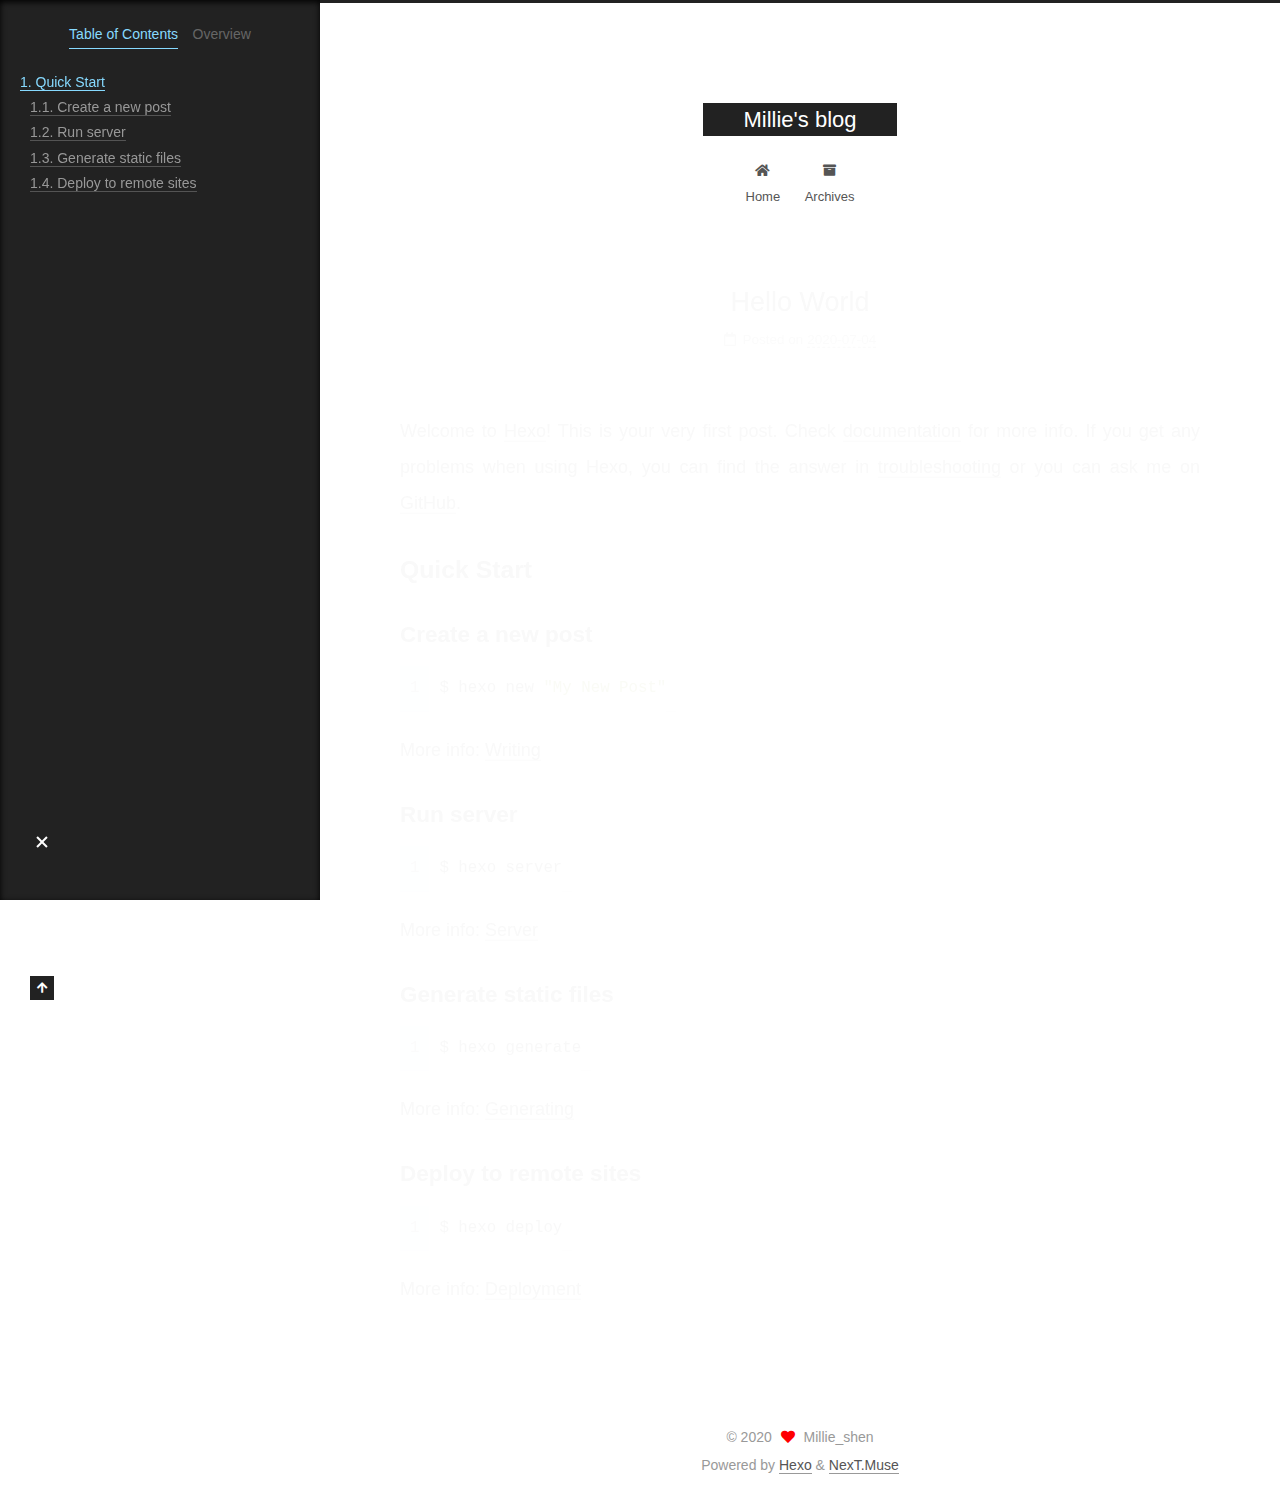
<file: 2020/07/04/hello-world/index.html>
<!DOCTYPE html>
<html lang="en">
<head>
  <meta charset="UTF-8">
<meta name="viewport" content="width=device-width, initial-scale=1, maximum-scale=2">
<meta name="theme-color" content="#222">
<meta name="generator" content="Hexo 4.2.1">
  <link rel="apple-touch-icon" sizes="180x180" href="/images/apple-touch-icon-next.png">
  <link rel="icon" type="image/png" sizes="32x32" href="/images/favicon-32x32-next.png">
  <link rel="icon" type="image/png" sizes="16x16" href="/images/favicon-16x16-next.png">
  <link rel="mask-icon" href="/images/logo.svg" color="#222">

<link rel="stylesheet" href="/css/main.css">


<link rel="stylesheet" href="/lib/font-awesome/css/all.min.css">

<script id="hexo-configurations">
    var NexT = window.NexT || {};
    var CONFIG = {"hostname":"yoursite.com","root":"/","scheme":"Muse","version":"7.8.0","exturl":false,"sidebar":{"position":"left","display":"post","padding":18,"offset":12,"onmobile":false},"copycode":{"enable":false,"show_result":false,"style":null},"back2top":{"enable":true,"sidebar":false,"scrollpercent":false},"bookmark":{"enable":false,"color":"#222","save":"auto"},"fancybox":false,"mediumzoom":false,"lazyload":false,"pangu":false,"comments":{"style":"tabs","active":null,"storage":true,"lazyload":false,"nav":null},"algolia":{"hits":{"per_page":10},"labels":{"input_placeholder":"Search for Posts","hits_empty":"We didn't find any results for the search: ${query}","hits_stats":"${hits} results found in ${time} ms"}},"localsearch":{"enable":false,"trigger":"auto","top_n_per_article":1,"unescape":false,"preload":false},"motion":{"enable":true,"async":false,"transition":{"post_block":"fadeIn","post_header":"slideDownIn","post_body":"slideDownIn","coll_header":"slideLeftIn","sidebar":"slideUpIn"}}};
  </script>

  <meta name="description" content="Welcome to Hexo! This is your very first post. Check documentation for more info. If you get any problems when using Hexo, you can find the answer in troubleshooting or you can ask me on GitHub. Quick">
<meta property="og:type" content="article">
<meta property="og:title" content="Hello World">
<meta property="og:url" content="http://yoursite.com/2020/07/04/hello-world/index.html">
<meta property="og:site_name" content="Millie&#39;s blog">
<meta property="og:description" content="Welcome to Hexo! This is your very first post. Check documentation for more info. If you get any problems when using Hexo, you can find the answer in troubleshooting or you can ask me on GitHub. Quick">
<meta property="og:locale" content="en_US">
<meta property="article:published_time" content="2020-07-04T05:44:15.285Z">
<meta property="article:modified_time" content="2020-07-04T05:44:15.285Z">
<meta property="article:author" content="Millie_shen">
<meta name="twitter:card" content="summary">

<link rel="canonical" href="http://yoursite.com/2020/07/04/hello-world/">


<script id="page-configurations">
  // https://hexo.io/docs/variables.html
  CONFIG.page = {
    sidebar: "",
    isHome : false,
    isPost : true,
    lang   : 'en'
  };
</script>

  <title>Hello World | Millie's blog</title>
  






  <noscript>
  <style>
  .use-motion .brand,
  .use-motion .menu-item,
  .sidebar-inner,
  .use-motion .post-block,
  .use-motion .pagination,
  .use-motion .comments,
  .use-motion .post-header,
  .use-motion .post-body,
  .use-motion .collection-header { opacity: initial; }

  .use-motion .site-title,
  .use-motion .site-subtitle {
    opacity: initial;
    top: initial;
  }

  .use-motion .logo-line-before i { left: initial; }
  .use-motion .logo-line-after i { right: initial; }
  </style>
</noscript>

</head>

<body itemscope itemtype="http://schema.org/WebPage">
  <div class="container use-motion">
    <div class="headband"></div>

    <header class="header" itemscope itemtype="http://schema.org/WPHeader">
      <div class="header-inner"><div class="site-brand-container">
  <div class="site-nav-toggle">
    <div class="toggle" aria-label="Toggle navigation bar">
      <span class="toggle-line toggle-line-first"></span>
      <span class="toggle-line toggle-line-middle"></span>
      <span class="toggle-line toggle-line-last"></span>
    </div>
  </div>

  <div class="site-meta">

    <a href="/" class="brand" rel="start">
      <span class="logo-line-before"><i></i></span>
      <h1 class="site-title">Millie's blog</h1>
      <span class="logo-line-after"><i></i></span>
    </a>
  </div>

  <div class="site-nav-right">
    <div class="toggle popup-trigger">
    </div>
  </div>
</div>




<nav class="site-nav">
  <ul id="menu" class="main-menu menu">
        <li class="menu-item menu-item-home">

    <a href="/" rel="section"><i class="fa fa-home fa-fw"></i>Home</a>

  </li>
        <li class="menu-item menu-item-archives">

    <a href="/archives/" rel="section"><i class="fa fa-archive fa-fw"></i>Archives</a>

  </li>
  </ul>
</nav>




</div>
    </header>

    
  <div class="back-to-top">
    <i class="fa fa-arrow-up"></i>
    <span>0%</span>
  </div>


    <main class="main">
      <div class="main-inner">
        <div class="content-wrap">
          

          <div class="content post posts-expand">
            

    
  
  
  <article itemscope itemtype="http://schema.org/Article" class="post-block" lang="en">
    <link itemprop="mainEntityOfPage" href="http://yoursite.com/2020/07/04/hello-world/">

    <span hidden itemprop="author" itemscope itemtype="http://schema.org/Person">
      <meta itemprop="image" content="/images/avatar.gif">
      <meta itemprop="name" content="Millie_shen">
      <meta itemprop="description" content="">
    </span>

    <span hidden itemprop="publisher" itemscope itemtype="http://schema.org/Organization">
      <meta itemprop="name" content="Millie's blog">
    </span>
      <header class="post-header">
        <h1 class="post-title" itemprop="name headline">
          Hello World
        </h1>

        <div class="post-meta">
            <span class="post-meta-item">
              <span class="post-meta-item-icon">
                <i class="far fa-calendar"></i>
              </span>
              <span class="post-meta-item-text">Posted on</span>

              <time title="Created: 2020-07-04 13:44:15" itemprop="dateCreated datePublished" datetime="2020-07-04T13:44:15+08:00">2020-07-04</time>
            </span>

          

        </div>
      </header>

    
    
    
    <div class="post-body" itemprop="articleBody">

      
        <p>Welcome to <a href="https://hexo.io/" target="_blank" rel="noopener">Hexo</a>! This is your very first post. Check <a href="https://hexo.io/docs/" target="_blank" rel="noopener">documentation</a> for more info. If you get any problems when using Hexo, you can find the answer in <a href="https://hexo.io/docs/troubleshooting.html" target="_blank" rel="noopener">troubleshooting</a> or you can ask me on <a href="https://github.com/hexojs/hexo/issues" target="_blank" rel="noopener">GitHub</a>.</p>
<h2 id="Quick-Start"><a href="#Quick-Start" class="headerlink" title="Quick Start"></a>Quick Start</h2><h3 id="Create-a-new-post"><a href="#Create-a-new-post" class="headerlink" title="Create a new post"></a>Create a new post</h3><figure class="highlight bash"><table><tr><td class="gutter"><pre><span class="line">1</span><br></pre></td><td class="code"><pre><span class="line">$ hexo new <span class="string">"My New Post"</span></span><br></pre></td></tr></table></figure>

<p>More info: <a href="https://hexo.io/docs/writing.html" target="_blank" rel="noopener">Writing</a></p>
<h3 id="Run-server"><a href="#Run-server" class="headerlink" title="Run server"></a>Run server</h3><figure class="highlight bash"><table><tr><td class="gutter"><pre><span class="line">1</span><br></pre></td><td class="code"><pre><span class="line">$ hexo server</span><br></pre></td></tr></table></figure>

<p>More info: <a href="https://hexo.io/docs/server.html" target="_blank" rel="noopener">Server</a></p>
<h3 id="Generate-static-files"><a href="#Generate-static-files" class="headerlink" title="Generate static files"></a>Generate static files</h3><figure class="highlight bash"><table><tr><td class="gutter"><pre><span class="line">1</span><br></pre></td><td class="code"><pre><span class="line">$ hexo generate</span><br></pre></td></tr></table></figure>

<p>More info: <a href="https://hexo.io/docs/generating.html" target="_blank" rel="noopener">Generating</a></p>
<h3 id="Deploy-to-remote-sites"><a href="#Deploy-to-remote-sites" class="headerlink" title="Deploy to remote sites"></a>Deploy to remote sites</h3><figure class="highlight bash"><table><tr><td class="gutter"><pre><span class="line">1</span><br></pre></td><td class="code"><pre><span class="line">$ hexo deploy</span><br></pre></td></tr></table></figure>

<p>More info: <a href="https://hexo.io/docs/one-command-deployment.html" target="_blank" rel="noopener">Deployment</a></p>

    </div>

    
    
    

      <footer class="post-footer">

        


        
      </footer>
    
  </article>
  
  
  



          </div>
          

<script>
  window.addEventListener('tabs:register', () => {
    let { activeClass } = CONFIG.comments;
    if (CONFIG.comments.storage) {
      activeClass = localStorage.getItem('comments_active') || activeClass;
    }
    if (activeClass) {
      let activeTab = document.querySelector(`a[href="#comment-${activeClass}"]`);
      if (activeTab) {
        activeTab.click();
      }
    }
  });
  if (CONFIG.comments.storage) {
    window.addEventListener('tabs:click', event => {
      if (!event.target.matches('.tabs-comment .tab-content .tab-pane')) return;
      let commentClass = event.target.classList[1];
      localStorage.setItem('comments_active', commentClass);
    });
  }
</script>

        </div>
          
  
  <div class="toggle sidebar-toggle">
    <span class="toggle-line toggle-line-first"></span>
    <span class="toggle-line toggle-line-middle"></span>
    <span class="toggle-line toggle-line-last"></span>
  </div>

  <aside class="sidebar">
    <div class="sidebar-inner">

      <ul class="sidebar-nav motion-element">
        <li class="sidebar-nav-toc">
          Table of Contents
        </li>
        <li class="sidebar-nav-overview">
          Overview
        </li>
      </ul>

      <!--noindex-->
      <div class="post-toc-wrap sidebar-panel">
          <div class="post-toc motion-element"><ol class="nav"><li class="nav-item nav-level-2"><a class="nav-link" href="#Quick-Start"><span class="nav-number">1.</span> <span class="nav-text">Quick Start</span></a><ol class="nav-child"><li class="nav-item nav-level-3"><a class="nav-link" href="#Create-a-new-post"><span class="nav-number">1.1.</span> <span class="nav-text">Create a new post</span></a></li><li class="nav-item nav-level-3"><a class="nav-link" href="#Run-server"><span class="nav-number">1.2.</span> <span class="nav-text">Run server</span></a></li><li class="nav-item nav-level-3"><a class="nav-link" href="#Generate-static-files"><span class="nav-number">1.3.</span> <span class="nav-text">Generate static files</span></a></li><li class="nav-item nav-level-3"><a class="nav-link" href="#Deploy-to-remote-sites"><span class="nav-number">1.4.</span> <span class="nav-text">Deploy to remote sites</span></a></li></ol></li></ol></div>
      </div>
      <!--/noindex-->

      <div class="site-overview-wrap sidebar-panel">
        <div class="site-author motion-element" itemprop="author" itemscope itemtype="http://schema.org/Person">
  <p class="site-author-name" itemprop="name">Millie_shen</p>
  <div class="site-description" itemprop="description"></div>
</div>
<div class="site-state-wrap motion-element">
  <nav class="site-state">
      <div class="site-state-item site-state-posts">
          <a href="/archives/">
        
          <span class="site-state-item-count">1</span>
          <span class="site-state-item-name">posts</span>
        </a>
      </div>
  </nav>
</div>



      </div>

    </div>
  </aside>
  <div id="sidebar-dimmer"></div>


      </div>
    </main>

    <footer class="footer">
      <div class="footer-inner">
        

        

<div class="copyright">
  
  &copy; 
  <span itemprop="copyrightYear">2020</span>
  <span class="with-love">
    <i class="fa fa-heart"></i>
  </span>
  <span class="author" itemprop="copyrightHolder">Millie_shen</span>
</div>
  <div class="powered-by">Powered by <a href="https://hexo.io/" class="theme-link" rel="noopener" target="_blank">Hexo</a> & <a href="https://muse.theme-next.org/" class="theme-link" rel="noopener" target="_blank">NexT.Muse</a>
  </div>

        








      </div>
    </footer>
  </div>

  
  <script src="/lib/anime.min.js"></script>
  <script src="/lib/velocity/velocity.min.js"></script>
  <script src="/lib/velocity/velocity.ui.min.js"></script>

<script src="/js/utils.js"></script>

<script src="/js/motion.js"></script>


<script src="/js/schemes/muse.js"></script>


<script src="/js/next-boot.js"></script>




  















  

  

</body>
</html>
</file>
<file: css/main.css>
:root {
  --body-bg-color: #fff;
  --content-bg-color: #fff;
  --card-bg-color: #f5f5f5;
  --text-color: #555;
  --blockquote-color: #666;
  --link-color: #555;
  --link-hover-color: #222;
  --brand-color: #fff;
  --brand-hover-color: #fff;
  --table-row-odd-bg-color: #f9f9f9;
  --table-row-hover-bg-color: #f5f5f5;
  --menu-item-bg-color: #f5f5f5;
  --btn-default-bg: #222;
  --btn-default-color: #fff;
  --btn-default-border-color: #222;
  --btn-default-hover-bg: #fff;
  --btn-default-hover-color: #222;
  --btn-default-hover-border-color: #222;
}
html {
  line-height: 1.15; /* 1 */
  -webkit-text-size-adjust: 100%; /* 2 */
}
body {
  margin: 0;
}
main {
  display: block;
}
h1 {
  font-size: 2em;
  margin: 0.67em 0;
}
hr {
  box-sizing: content-box; /* 1 */
  height: 0; /* 1 */
  overflow: visible; /* 2 */
}
pre {
  font-family: monospace, monospace; /* 1 */
  font-size: 1em; /* 2 */
}
a {
  background: transparent;
}
abbr[title] {
  border-bottom: none; /* 1 */
  text-decoration: underline; /* 2 */
  text-decoration: underline dotted; /* 2 */
}
b,
strong {
  font-weight: bolder;
}
code,
kbd,
samp {
  font-family: monospace, monospace; /* 1 */
  font-size: 1em; /* 2 */
}
small {
  font-size: 80%;
}
sub,
sup {
  font-size: 75%;
  line-height: 0;
  position: relative;
  vertical-align: baseline;
}
sub {
  bottom: -0.25em;
}
sup {
  top: -0.5em;
}
img {
  border-style: none;
}
button,
input,
optgroup,
select,
textarea {
  font-family: inherit; /* 1 */
  font-size: 100%; /* 1 */
  line-height: 1.15; /* 1 */
  margin: 0; /* 2 */
}
button,
input {
/* 1 */
  overflow: visible;
}
button,
select {
/* 1 */
  text-transform: none;
}
button,
[type='button'],
[type='reset'],
[type='submit'] {
  -webkit-appearance: button;
}
button::-moz-focus-inner,
[type='button']::-moz-focus-inner,
[type='reset']::-moz-focus-inner,
[type='submit']::-moz-focus-inner {
  border-style: none;
  padding: 0;
}
button:-moz-focusring,
[type='button']:-moz-focusring,
[type='reset']:-moz-focusring,
[type='submit']:-moz-focusring {
  outline: 1px dotted ButtonText;
}
fieldset {
  padding: 0.35em 0.75em 0.625em;
}
legend {
  box-sizing: border-box; /* 1 */
  color: inherit; /* 2 */
  display: table; /* 1 */
  max-width: 100%; /* 1 */
  padding: 0; /* 3 */
  white-space: normal; /* 1 */
}
progress {
  vertical-align: baseline;
}
textarea {
  overflow: auto;
}
[type='checkbox'],
[type='radio'] {
  box-sizing: border-box; /* 1 */
  padding: 0; /* 2 */
}
[type='number']::-webkit-inner-spin-button,
[type='number']::-webkit-outer-spin-button {
  height: auto;
}
[type='search'] {
  outline-offset: -2px; /* 2 */
  -webkit-appearance: textfield; /* 1 */
}
[type='search']::-webkit-search-decoration {
  -webkit-appearance: none;
}
::-webkit-file-upload-button {
  font: inherit; /* 2 */
  -webkit-appearance: button; /* 1 */
}
details {
  display: block;
}
summary {
  display: list-item;
}
template {
  display: none;
}
[hidden] {
  display: none;
}
::selection {
  background: #262a30;
  color: #eee;
}
html,
body {
  height: 100%;
}
body {
  background: var(--body-bg-color);
  color: var(--text-color);
  font-family: 'Lato', "PingFang SC", "Microsoft YaHei", sans-serif;
  font-size: 1em;
  line-height: 2;
}
@media (max-width: 991px) {
  body {
    padding-left: 0 !important;
    padding-right: 0 !important;
  }
}
h1,
h2,
h3,
h4,
h5,
h6 {
  font-family: 'Lato', "PingFang SC", "Microsoft YaHei", sans-serif;
  font-weight: bold;
  line-height: 1.5;
  margin: 20px 0 15px;
}
h1 {
  font-size: 1.5em;
}
h2 {
  font-size: 1.375em;
}
h3 {
  font-size: 1.25em;
}
h4 {
  font-size: 1.125em;
}
h5 {
  font-size: 1em;
}
h6 {
  font-size: 0.875em;
}
p {
  margin: 0 0 20px 0;
}
a,
span.exturl {
  border-bottom: 1px solid #999;
  color: var(--link-color);
  outline: 0;
  text-decoration: none;
  overflow-wrap: break-word;
  word-wrap: break-word;
  cursor: pointer;
}
a:hover,
span.exturl:hover {
  border-bottom-color: var(--link-hover-color);
  color: var(--link-hover-color);
}
iframe,
img,
video {
  display: block;
  margin-left: auto;
  margin-right: auto;
  max-width: 100%;
}
hr {
  background-image: repeating-linear-gradient(-45deg, #ddd, #ddd 4px, transparent 4px, transparent 8px);
  border: 0;
  height: 3px;
  margin: 40px 0;
}
blockquote {
  border-left: 4px solid #ddd;
  color: var(--blockquote-color);
  margin: 0;
  padding: 0 15px;
}
blockquote cite::before {
  content: '-';
  padding: 0 5px;
}
dt {
  font-weight: bold;
}
dd {
  margin: 0;
  padding: 0;
}
kbd {
  background-color: #f5f5f5;
  background-image: linear-gradient(#eee, #fff, #eee);
  border: 1px solid #ccc;
  border-radius: 0.2em;
  box-shadow: 0.1em 0.1em 0.2em rgba(0,0,0,0.1);
  color: #555;
  font-family: inherit;
  padding: 0.1em 0.3em;
  white-space: nowrap;
}
.table-container {
  overflow: auto;
}
table {
  border-collapse: collapse;
  border-spacing: 0;
  font-size: 0.875em;
  margin: 0 0 20px 0;
  width: 100%;
}
tbody tr:nth-of-type(odd) {
  background: var(--table-row-odd-bg-color);
}
tbody tr:hover {
  background: var(--table-row-hover-bg-color);
}
caption,
th,
td {
  font-weight: normal;
  padding: 8px;
  vertical-align: middle;
}
th,
td {
  border: 1px solid #ddd;
  border-bottom: 3px solid #ddd;
}
th {
  font-weight: 700;
  padding-bottom: 10px;
}
td {
  border-bottom-width: 1px;
}
.btn {
  background: var(--btn-default-bg);
  border: 2px solid var(--btn-default-border-color);
  border-radius: 0;
  color: var(--btn-default-color);
  display: inline-block;
  font-size: 0.875em;
  line-height: 2;
  padding: 0 20px;
  text-decoration: none;
  transition-property: background-color;
  transition-delay: 0s;
  transition-duration: 0.2s;
  transition-timing-function: ease-in-out;
}
.btn:hover {
  background: var(--btn-default-hover-bg);
  border-color: var(--btn-default-hover-border-color);
  color: var(--btn-default-hover-color);
}
.btn + .btn {
  margin: 0 0 8px 8px;
}
.btn .fa-fw {
  text-align: left;
  width: 1.285714285714286em;
}
.toggle {
  line-height: 0;
}
.toggle .toggle-line {
  background: #fff;
  display: inline-block;
  height: 2px;
  left: 0;
  position: relative;
  top: 0;
  transition: all 0.4s;
  vertical-align: top;
  width: 100%;
}
.toggle .toggle-line:not(:first-child) {
  margin-top: 3px;
}
.toggle.toggle-arrow .toggle-line-first {
  left: 50%;
  top: 2px;
  transform: rotate(45deg);
  width: 50%;
}
.toggle.toggle-arrow .toggle-line-middle {
  left: 2px;
  width: 90%;
}
.toggle.toggle-arrow .toggle-line-last {
  left: 50%;
  top: -2px;
  transform: rotate(-45deg);
  width: 50%;
}
.toggle.toggle-close .toggle-line-first {
  transform: rotate(-45deg);
  top: 5px;
}
.toggle.toggle-close .toggle-line-middle {
  opacity: 0;
}
.toggle.toggle-close .toggle-line-last {
  transform: rotate(45deg);
  top: -5px;
}
.highlight,
pre {
  background: #f7f7f7;
  color: #4d4d4c;
  line-height: 1.6;
  margin: 0 auto 20px;
}
pre,
code {
  font-family: consolas, Menlo, monospace, "PingFang SC", "Microsoft YaHei";
}
code {
  background: #eee;
  border-radius: 3px;
  color: #555;
  padding: 2px 4px;
  overflow-wrap: break-word;
  word-wrap: break-word;
}
.highlight *::selection {
  background: #d6d6d6;
}
.highlight pre {
  border: 0;
  margin: 0;
  padding: 10px 0;
}
.highlight table {
  border: 0;
  margin: 0;
  width: auto;
}
.highlight td {
  border: 0;
  padding: 0;
}
.highlight figcaption {
  background: #eff2f3;
  color: #4d4d4c;
  display: flex;
  font-size: 0.875em;
  justify-content: space-between;
  line-height: 1.2;
  padding: 0.5em;
}
.highlight figcaption a {
  color: #4d4d4c;
}
.highlight figcaption a:hover {
  border-bottom-color: #4d4d4c;
}
.highlight .gutter {
  -moz-user-select: none;
  -ms-user-select: none;
  -webkit-user-select: none;
  user-select: none;
}
.highlight .gutter pre {
  background: #eff2f3;
  color: #869194;
  padding-left: 10px;
  padding-right: 10px;
  text-align: right;
}
.highlight .code pre {
  background: #f7f7f7;
  padding-left: 10px;
  width: 100%;
}
.gist table {
  width: auto;
}
.gist table td {
  border: 0;
}
pre {
  overflow: auto;
  padding: 10px;
}
pre code {
  background: none;
  color: #4d4d4c;
  font-size: 0.875em;
  padding: 0;
  text-shadow: none;
}
pre .deletion {
  background: #fdd;
}
pre .addition {
  background: #dfd;
}
pre .meta {
  color: #eab700;
  -moz-user-select: none;
  -ms-user-select: none;
  -webkit-user-select: none;
  user-select: none;
}
pre .comment {
  color: #8e908c;
}
pre .variable,
pre .attribute,
pre .tag,
pre .name,
pre .regexp,
pre .ruby .constant,
pre .xml .tag .title,
pre .xml .pi,
pre .xml .doctype,
pre .html .doctype,
pre .css .id,
pre .css .class,
pre .css .pseudo {
  color: #c82829;
}
pre .number,
pre .preprocessor,
pre .built_in,
pre .builtin-name,
pre .literal,
pre .params,
pre .constant,
pre .command {
  color: #f5871f;
}
pre .ruby .class .title,
pre .css .rules .attribute,
pre .string,
pre .symbol,
pre .value,
pre .inheritance,
pre .header,
pre .ruby .symbol,
pre .xml .cdata,
pre .special,
pre .formula {
  color: #718c00;
}
pre .title,
pre .css .hexcolor {
  color: #3e999f;
}
pre .function,
pre .python .decorator,
pre .python .title,
pre .ruby .function .title,
pre .ruby .title .keyword,
pre .perl .sub,
pre .javascript .title,
pre .coffeescript .title {
  color: #4271ae;
}
pre .keyword,
pre .javascript .function {
  color: #8959a8;
}
.blockquote-center {
  border-left: none;
  margin: 40px 0;
  padding: 0;
  position: relative;
  text-align: center;
}
.blockquote-center .fa {
  display: block;
  opacity: 0.6;
  position: absolute;
  width: 100%;
}
.blockquote-center .fa-quote-left {
  border-top: 1px solid #ccc;
  text-align: left;
  top: -20px;
}
.blockquote-center .fa-quote-right {
  border-bottom: 1px solid #ccc;
  text-align: right;
  bottom: -20px;
}
.blockquote-center p,
.blockquote-center div {
  text-align: center;
}
.post-body .group-picture img {
  margin: 0 auto;
  padding: 0 3px;
}
.group-picture-row {
  margin-bottom: 6px;
  overflow: hidden;
}
.group-picture-column {
  float: left;
  margin-bottom: 10px;
}
.post-body .label {
  color: #555;
  display: inline;
  padding: 0 2px;
}
.post-body .label.default {
  background: #f0f0f0;
}
.post-body .label.primary {
  background: #efe6f7;
}
.post-body .label.info {
  background: #e5f2f8;
}
.post-body .label.success {
  background: #e7f4e9;
}
.post-body .label.warning {
  background: #fcf6e1;
}
.post-body .label.danger {
  background: #fae8eb;
}
.post-body .tabs {
  margin-bottom: 20px;
}
.post-body .tabs,
.tabs-comment {
  display: block;
  padding-top: 10px;
  position: relative;
}
.post-body .tabs ul.nav-tabs,
.tabs-comment ul.nav-tabs {
  display: flex;
  flex-wrap: wrap;
  margin: 0;
  margin-bottom: -1px;
  padding: 0;
}
@media (max-width: 413px) {
  .post-body .tabs ul.nav-tabs,
  .tabs-comment ul.nav-tabs {
    display: block;
    margin-bottom: 5px;
  }
}
.post-body .tabs ul.nav-tabs li.tab,
.tabs-comment ul.nav-tabs li.tab {
  border-bottom: 1px solid #ddd;
  border-left: 1px solid transparent;
  border-right: 1px solid transparent;
  border-top: 3px solid transparent;
  flex-grow: 1;
  list-style-type: none;
  border-radius: 0 0 0 0;
}
@media (max-width: 413px) {
  .post-body .tabs ul.nav-tabs li.tab,
  .tabs-comment ul.nav-tabs li.tab {
    border-bottom: 1px solid transparent;
    border-left: 3px solid transparent;
    border-right: 1px solid transparent;
    border-top: 1px solid transparent;
  }
}
@media (max-width: 413px) {
  .post-body .tabs ul.nav-tabs li.tab,
  .tabs-comment ul.nav-tabs li.tab {
    border-radius: 0;
  }
}
.post-body .tabs ul.nav-tabs li.tab a,
.tabs-comment ul.nav-tabs li.tab a {
  border-bottom: initial;
  display: block;
  line-height: 1.8;
  outline: 0;
  padding: 0.25em 0.75em;
  text-align: center;
  transition-delay: 0s;
  transition-duration: 0.2s;
  transition-timing-function: ease-out;
}
.post-body .tabs ul.nav-tabs li.tab a i,
.tabs-comment ul.nav-tabs li.tab a i {
  width: 1.285714285714286em;
}
.post-body .tabs ul.nav-tabs li.tab.active,
.tabs-comment ul.nav-tabs li.tab.active {
  border-bottom: 1px solid transparent;
  border-left: 1px solid #ddd;
  border-right: 1px solid #ddd;
  border-top: 3px solid #fc6423;
}
@media (max-width: 413px) {
  .post-body .tabs ul.nav-tabs li.tab.active,
  .tabs-comment ul.nav-tabs li.tab.active {
    border-bottom: 1px solid #ddd;
    border-left: 3px solid #fc6423;
    border-right: 1px solid #ddd;
    border-top: 1px solid #ddd;
  }
}
.post-body .tabs ul.nav-tabs li.tab.active a,
.tabs-comment ul.nav-tabs li.tab.active a {
  color: var(--link-color);
  cursor: default;
}
.post-body .tabs .tab-content .tab-pane,
.tabs-comment .tab-content .tab-pane {
  border: 1px solid #ddd;
  border-top: 0;
  padding: 20px 20px 0 20px;
  border-radius: 0;
}
.post-body .tabs .tab-content .tab-pane:not(.active),
.tabs-comment .tab-content .tab-pane:not(.active) {
  display: none;
}
.post-body .tabs .tab-content .tab-pane.active,
.tabs-comment .tab-content .tab-pane.active {
  display: block;
}
.post-body .tabs .tab-content .tab-pane.active:nth-of-type(1),
.tabs-comment .tab-content .tab-pane.active:nth-of-type(1) {
  border-radius: 0 0 0 0;
}
@media (max-width: 413px) {
  .post-body .tabs .tab-content .tab-pane.active:nth-of-type(1),
  .tabs-comment .tab-content .tab-pane.active:nth-of-type(1) {
    border-radius: 0;
  }
}
.post-body .note {
  border-radius: 3px;
  margin-bottom: 20px;
  padding: 1em;
  position: relative;
  border: 1px solid #eee;
  border-left-width: 5px;
}
.post-body .note h2,
.post-body .note h3,
.post-body .note h4,
.post-body .note h5,
.post-body .note h6 {
  margin-top: 0;
  border-bottom: initial;
  margin-bottom: 0;
  padding-top: 0;
}
.post-body .note p:first-child,
.post-body .note ul:first-child,
.post-body .note ol:first-child,
.post-body .note table:first-child,
.post-body .note pre:first-child,
.post-body .note blockquote:first-child,
.post-body .note img:first-child {
  margin-top: 0;
}
.post-body .note p:last-child,
.post-body .note ul:last-child,
.post-body .note ol:last-child,
.post-body .note table:last-child,
.post-body .note pre:last-child,
.post-body .note blockquote:last-child,
.post-body .note img:last-child {
  margin-bottom: 0;
}
.post-body .note.default {
  border-left-color: #777;
}
.post-body .note.default h2,
.post-body .note.default h3,
.post-body .note.default h4,
.post-body .note.default h5,
.post-body .note.default h6 {
  color: #777;
}
.post-body .note.primary {
  border-left-color: #6f42c1;
}
.post-body .note.primary h2,
.post-body .note.primary h3,
.post-body .note.primary h4,
.post-body .note.primary h5,
.post-body .note.primary h6 {
  color: #6f42c1;
}
.post-body .note.info {
  border-left-color: #428bca;
}
.post-body .note.info h2,
.post-body .note.info h3,
.post-body .note.info h4,
.post-body .note.info h5,
.post-body .note.info h6 {
  color: #428bca;
}
.post-body .note.success {
  border-left-color: #5cb85c;
}
.post-body .note.success h2,
.post-body .note.success h3,
.post-body .note.success h4,
.post-body .note.success h5,
.post-body .note.success h6 {
  color: #5cb85c;
}
.post-body .note.warning {
  border-left-color: #f0ad4e;
}
.post-body .note.warning h2,
.post-body .note.warning h3,
.post-body .note.warning h4,
.post-body .note.warning h5,
.post-body .note.warning h6 {
  color: #f0ad4e;
}
.post-body .note.danger {
  border-left-color: #d9534f;
}
.post-body .note.danger h2,
.post-body .note.danger h3,
.post-body .note.danger h4,
.post-body .note.danger h5,
.post-body .note.danger h6 {
  color: #d9534f;
}
.pagination .prev,
.pagination .next,
.pagination .page-number,
.pagination .space {
  display: inline-block;
  margin: 0 10px;
  padding: 0 11px;
  position: relative;
  top: -1px;
}
@media (max-width: 767px) {
  .pagination .prev,
  .pagination .next,
  .pagination .page-number,
  .pagination .space {
    margin: 0 5px;
  }
}
.pagination {
  border-top: 1px solid #eee;
  margin: 120px 0 0;
  text-align: center;
}
.pagination .prev,
.pagination .next,
.pagination .page-number {
  border-bottom: 0;
  border-top: 1px solid #eee;
  transition-property: border-color;
  transition-delay: 0s;
  transition-duration: 0.2s;
  transition-timing-function: ease-in-out;
}
.pagination .prev:hover,
.pagination .next:hover,
.pagination .page-number:hover {
  border-top-color: #222;
}
.pagination .space {
  margin: 0;
  padding: 0;
}
.pagination .prev {
  margin-left: 0;
}
.pagination .next {
  margin-right: 0;
}
.pagination .page-number.current {
  background: #ccc;
  border-top-color: #ccc;
  color: #fff;
}
@media (max-width: 767px) {
  .pagination {
    border-top: none;
  }
  .pagination .prev,
  .pagination .next,
  .pagination .page-number {
    border-bottom: 1px solid #eee;
    border-top: 0;
    margin-bottom: 10px;
    padding: 0 10px;
  }
  .pagination .prev:hover,
  .pagination .next:hover,
  .pagination .page-number:hover {
    border-bottom-color: #222;
  }
}
.comments {
  margin-top: 60px;
  overflow: hidden;
}
.comment-button-group {
  display: flex;
  flex-wrap: wrap-reverse;
  justify-content: center;
  margin: 1em 0;
}
.comment-button-group .comment-button {
  margin: 0.1em 0.2em;
}
.comment-button-group .comment-button.active {
  background: var(--btn-default-hover-bg);
  border-color: var(--btn-default-hover-border-color);
  color: var(--btn-default-hover-color);
}
.comment-position {
  display: none;
}
.comment-position.active {
  display: block;
}
.tabs-comment {
  background: var(--content-bg-color);
  margin-top: 4em;
  padding-top: 0;
}
.tabs-comment .comments {
  border: 0;
  box-shadow: none;
  margin-top: 0;
  padding-top: 0;
}
.container {
  min-height: 100%;
  position: relative;
}
.main-inner {
  margin: 0 auto;
  width: 700px;
}
@media (min-width: 1200px) {
  .main-inner {
    width: 800px;
  }
}
@media (min-width: 1600px) {
  .main-inner {
    width: 900px;
  }
}
@media (max-width: 767px) {
  .content-wrap {
    padding: 0 20px;
  }
}
.header {
  background: transparent;
}
.header-inner {
  margin: 0 auto;
  width: 700px;
}
@media (min-width: 1200px) {
  .header-inner {
    width: 800px;
  }
}
@media (min-width: 1600px) {
  .header-inner {
    width: 900px;
  }
}
.site-brand-container {
  display: flex;
  flex-shrink: 0;
  padding: 0 10px;
}
.headband {
  background: #222;
  height: 3px;
}
.site-meta {
  flex-grow: 1;
  text-align: center;
}
@media (max-width: 767px) {
  .site-meta {
    text-align: center;
  }
}
.brand {
  border-bottom: none;
  color: var(--brand-color);
  display: inline-block;
  line-height: 1.375em;
  padding: 0 40px;
  position: relative;
}
.brand:hover {
  color: var(--brand-hover-color);
}
.site-title {
  font-family: 'Lato', "PingFang SC", "Microsoft YaHei", sans-serif;
  font-size: 1.375em;
  font-weight: normal;
  margin: 0;
}
.site-subtitle {
  color: #999;
  font-size: 0.8125em;
  margin: 10px 0;
}
.use-motion .brand {
  opacity: 0;
}
.use-motion .site-title,
.use-motion .site-subtitle,
.use-motion .custom-logo-image {
  opacity: 0;
  position: relative;
  top: -10px;
}
.site-nav-toggle,
.site-nav-right {
  display: none;
}
@media (max-width: 767px) {
  .site-nav-toggle,
  .site-nav-right {
    display: flex;
    flex-direction: column;
    justify-content: center;
  }
}
.site-nav-toggle .toggle,
.site-nav-right .toggle {
  color: var(--text-color);
  padding: 10px;
  width: 22px;
}
.site-nav-toggle .toggle .toggle-line,
.site-nav-right .toggle .toggle-line {
  background: var(--text-color);
  border-radius: 1px;
}
.site-nav {
  display: block;
}
@media (max-width: 767px) {
  .site-nav {
    clear: both;
    display: none;
  }
}
.site-nav.site-nav-on {
  display: block;
}
.menu {
  margin-top: 20px;
  padding-left: 0;
  text-align: center;
}
.menu-item {
  display: inline-block;
  list-style: none;
  margin: 0 10px;
}
@media (max-width: 767px) {
  .menu-item {
    display: block;
    margin-top: 10px;
  }
  .menu-item.menu-item-search {
    display: none;
  }
}
.menu-item a,
.menu-item span.exturl {
  border-bottom: 0;
  display: block;
  font-size: 0.8125em;
  transition-property: border-color;
  transition-delay: 0s;
  transition-duration: 0.2s;
  transition-timing-function: ease-in-out;
}
@media (hover: none) {
  .menu-item a:hover,
  .menu-item span.exturl:hover {
    border-bottom-color: transparent !important;
  }
}
.menu-item .fa,
.menu-item .fab,
.menu-item .far,
.menu-item .fas {
  margin-right: 8px;
}
.menu-item .badge {
  display: inline-block;
  font-weight: bold;
  line-height: 1;
  margin-left: 0.35em;
  margin-top: 0.35em;
  text-align: center;
  white-space: nowrap;
}
@media (max-width: 767px) {
  .menu-item .badge {
    float: right;
    margin-left: 0;
  }
}
.menu-item-active a,
.menu .menu-item a:hover,
.menu .menu-item span.exturl:hover {
  background: var(--menu-item-bg-color);
}
.use-motion .menu-item {
  opacity: 0;
}
.sidebar {
  background: #222;
  bottom: 0;
  box-shadow: inset 0 2px 6px #000;
  position: fixed;
  top: 0;
}
@media (max-width: 991px) {
  .sidebar {
    display: none;
  }
}
.sidebar-inner {
  color: #999;
  padding: 18px 10px;
  text-align: center;
}
.cc-license {
  margin-top: 10px;
  text-align: center;
}
.cc-license .cc-opacity {
  border-bottom: none;
  opacity: 0.7;
}
.cc-license .cc-opacity:hover {
  opacity: 0.9;
}
.cc-license img {
  display: inline-block;
}
.site-author-image {
  border: 2px solid #333;
  display: block;
  margin: 0 auto;
  max-width: 96px;
  padding: 2px;
}
.site-author-name {
  color: #f5f5f5;
  font-weight: normal;
  margin: 5px 0 0;
  text-align: center;
}
.site-description {
  color: #999;
  font-size: 1em;
  margin-top: 5px;
  text-align: center;
}
.links-of-author {
  margin-top: 15px;
}
.links-of-author a,
.links-of-author span.exturl {
  border-bottom-color: #555;
  display: inline-block;
  font-size: 0.8125em;
  margin-bottom: 10px;
  margin-right: 10px;
  vertical-align: middle;
}
.links-of-author a::before,
.links-of-author span.exturl::before {
  background: #d06bff;
  border-radius: 50%;
  content: ' ';
  display: inline-block;
  height: 4px;
  margin-right: 3px;
  vertical-align: middle;
  width: 4px;
}
.sidebar-button {
  margin-top: 15px;
}
.sidebar-button a {
  border: 1px solid #fc6423;
  border-radius: 4px;
  color: #fc6423;
  display: inline-block;
  padding: 0 15px;
}
.sidebar-button a .fa,
.sidebar-button a .fab,
.sidebar-button a .far,
.sidebar-button a .fas {
  margin-right: 5px;
}
.sidebar-button a:hover {
  background: #fc6423;
  border: 1px solid #fc6423;
  color: #fff;
}
.sidebar-button a:hover .fa,
.sidebar-button a:hover .fab,
.sidebar-button a:hover .far,
.sidebar-button a:hover .fas {
  color: #fff;
}
.links-of-blogroll {
  font-size: 0.8125em;
  margin-top: 10px;
}
.links-of-blogroll-title {
  font-size: 0.875em;
  font-weight: 600;
  margin-top: 0;
}
.links-of-blogroll-list {
  list-style: none;
  margin: 0;
  padding: 0;
}
#sidebar-dimmer {
  display: none;
}
@media (max-width: 767px) {
  #sidebar-dimmer {
    background: #000;
    display: block;
    height: 100%;
    left: 100%;
    opacity: 0;
    position: fixed;
    top: 0;
    width: 100%;
    z-index: 1100;
  }
  .sidebar-active + #sidebar-dimmer {
    opacity: 0.7;
    transform: translateX(-100%);
    transition: opacity 0.5s;
  }
}
.sidebar-nav {
  margin: 0;
  padding-bottom: 20px;
  padding-left: 0;
}
.sidebar-nav li {
  border-bottom: 1px solid transparent;
  color: #666;
  cursor: pointer;
  display: inline-block;
  font-size: 0.875em;
}
.sidebar-nav li.sidebar-nav-overview {
  margin-left: 10px;
}
.sidebar-nav li:hover {
  color: #f5f5f5;
}
.sidebar-nav .sidebar-nav-active {
  border-bottom-color: #87daff;
  color: #87daff;
}
.sidebar-nav .sidebar-nav-active:hover {
  color: #87daff;
}
.sidebar-panel {
  display: none;
  overflow-x: hidden;
  overflow-y: auto;
}
.sidebar-panel-active {
  display: block;
}
.sidebar-toggle {
  background: #222;
  bottom: 45px;
  cursor: pointer;
  height: 14px;
  left: 30px;
  padding: 5px;
  position: fixed;
  width: 14px;
  z-index: 1300;
}
@media (max-width: 991px) {
  .sidebar-toggle {
    left: 20px;
    opacity: 0.8;
    display: none;
  }
}
.sidebar-toggle:hover .toggle-line {
  background: #87daff;
}
.post-toc {
  font-size: 0.875em;
}
.post-toc ol {
  list-style: none;
  margin: 0;
  padding: 0 2px 5px 10px;
  text-align: left;
}
.post-toc ol > ol {
  padding-left: 0;
}
.post-toc ol a {
  transition-property: all;
  transition-delay: 0s;
  transition-duration: 0.2s;
  transition-timing-function: ease-in-out;
}
.post-toc .nav-item {
  line-height: 1.8;
  overflow: hidden;
  text-overflow: ellipsis;
  white-space: nowrap;
}
.post-toc .nav .nav-child {
  display: none;
}
.post-toc .nav .active > .nav-child {
  display: block;
}
.post-toc .nav .active-current > .nav-child {
  display: block;
}
.post-toc .nav .active-current > .nav-child > .nav-item {
  display: block;
}
.post-toc .nav .active > a {
  border-bottom-color: #87daff;
  color: #87daff;
}
.post-toc .nav .active-current > a {
  color: #87daff;
}
.post-toc .nav .active-current > a:hover {
  color: #87daff;
}
.site-state {
  display: flex;
  justify-content: center;
  line-height: 1.4;
  margin-top: 10px;
  overflow: hidden;
  text-align: center;
  white-space: nowrap;
}
.site-state-item {
  padding: 0 15px;
}
.site-state-item:not(:first-child) {
  border-left: 1px solid #333;
}
.site-state-item a {
  border-bottom: none;
}
.site-state-item-count {
  display: block;
  font-size: 1.25em;
  font-weight: 600;
  text-align: center;
}
.site-state-item-name {
  color: inherit;
  font-size: 0.875em;
}
.footer {
  color: #999;
  font-size: 0.875em;
  padding: 20px 0;
}
.footer.footer-fixed {
  bottom: 0;
  left: 0;
  position: absolute;
  right: 0;
}
.footer-inner {
  box-sizing: border-box;
  margin: 0 auto;
  text-align: center;
  width: 700px;
}
@media (min-width: 1200px) {
  .footer-inner {
    width: 800px;
  }
}
@media (min-width: 1600px) {
  .footer-inner {
    width: 900px;
  }
}
.languages {
  display: inline-block;
  font-size: 1.125em;
  position: relative;
}
.languages .lang-select-label span {
  margin: 0 0.5em;
}
.languages .lang-select {
  height: 100%;
  left: 0;
  opacity: 0;
  position: absolute;
  top: 0;
  width: 100%;
}
.with-love {
  color: #ff0000;
  display: inline-block;
  margin: 0 5px;
}
.powered-by,
.theme-info {
  display: inline-block;
}
@-moz-keyframes iconAnimate {
  0%, 100% {
    transform: scale(1);
  }
  10%, 30% {
    transform: scale(0.9);
  }
  20%, 40%, 60%, 80% {
    transform: scale(1.1);
  }
  50%, 70% {
    transform: scale(1.1);
  }
}
@-webkit-keyframes iconAnimate {
  0%, 100% {
    transform: scale(1);
  }
  10%, 30% {
    transform: scale(0.9);
  }
  20%, 40%, 60%, 80% {
    transform: scale(1.1);
  }
  50%, 70% {
    transform: scale(1.1);
  }
}
@-o-keyframes iconAnimate {
  0%, 100% {
    transform: scale(1);
  }
  10%, 30% {
    transform: scale(0.9);
  }
  20%, 40%, 60%, 80% {
    transform: scale(1.1);
  }
  50%, 70% {
    transform: scale(1.1);
  }
}
@keyframes iconAnimate {
  0%, 100% {
    transform: scale(1);
  }
  10%, 30% {
    transform: scale(0.9);
  }
  20%, 40%, 60%, 80% {
    transform: scale(1.1);
  }
  50%, 70% {
    transform: scale(1.1);
  }
}
.back-to-top {
  font-size: 12px;
  text-align: center;
  transition-delay: 0s;
  transition-duration: 0.2s;
  transition-timing-function: ease-in-out;
}
.back-to-top {
  background: #222;
  bottom: -100px;
  box-sizing: border-box;
  color: #fff;
  cursor: pointer;
  left: 30px;
  opacity: 1;
  padding: 0 6px;
  position: fixed;
  transition-property: bottom;
  z-index: 1300;
  width: 24px;
}
.back-to-top span {
  display: none;
}
.back-to-top:hover {
  color: #87daff;
}
.back-to-top.back-to-top-on {
  bottom: 19px;
}
@media (max-width: 991px) {
  .back-to-top {
    left: 20px;
    opacity: 0.8;
  }
}
.post-body {
  font-family: 'Lato', "PingFang SC", "Microsoft YaHei", sans-serif;
  overflow-wrap: break-word;
  word-wrap: break-word;
}
@media (min-width: 1200px) {
  .post-body {
    font-size: 1.125em;
  }
}
.post-body .exturl .fa {
  font-size: 0.875em;
  margin-left: 4px;
}
.post-body .image-caption,
.post-body .figure .caption {
  color: #999;
  font-size: 0.875em;
  font-weight: bold;
  line-height: 1;
  margin: -20px auto 15px;
  text-align: center;
}
.post-sticky-flag {
  display: inline-block;
  transform: rotate(30deg);
}
.post-button {
  margin-top: 40px;
  text-align: center;
}
.use-motion .post-block,
.use-motion .pagination,
.use-motion .comments {
  opacity: 0;
}
.use-motion .post-header {
  opacity: 0;
}
.use-motion .post-body {
  opacity: 0;
}
.use-motion .collection-header {
  opacity: 0;
}
.posts-collapse {
  margin-left: 35px;
  position: relative;
}
@media (max-width: 767px) {
  .posts-collapse {
    margin-left: 0px;
    margin-right: 0px;
  }
}
.posts-collapse .collection-title {
  font-size: 1.125em;
  position: relative;
}
.posts-collapse .collection-title::before {
  background: #999;
  border: 1px solid #fff;
  border-radius: 50%;
  content: ' ';
  height: 10px;
  left: 0;
  margin-left: -6px;
  margin-top: -4px;
  position: absolute;
  top: 50%;
  width: 10px;
}
.posts-collapse .collection-year {
  font-size: 1.5em;
  font-weight: bold;
  margin: 60px 0;
  position: relative;
}
.posts-collapse .collection-year::before {
  background: #bbb;
  border-radius: 50%;
  content: ' ';
  height: 8px;
  left: 0;
  margin-left: -4px;
  margin-top: -4px;
  position: absolute;
  top: 50%;
  width: 8px;
}
.posts-collapse .collection-header {
  display: block;
  margin: 0 0 0 20px;
}
.posts-collapse .collection-header small {
  color: #bbb;
  margin-left: 5px;
}
.posts-collapse .post-header {
  border-bottom: 1px dashed #ccc;
  margin: 30px 0;
  padding-left: 15px;
  position: relative;
  transition-property: border;
  transition-delay: 0s;
  transition-duration: 0.2s;
  transition-timing-function: ease-in-out;
}
.posts-collapse .post-header::before {
  background: #bbb;
  border: 1px solid #fff;
  border-radius: 50%;
  content: ' ';
  height: 6px;
  left: 0;
  margin-left: -4px;
  position: absolute;
  top: 0.75em;
  transition-property: background;
  width: 6px;
  transition-delay: 0s;
  transition-duration: 0.2s;
  transition-timing-function: ease-in-out;
}
.posts-collapse .post-header:hover {
  border-bottom-color: #666;
}
.posts-collapse .post-header:hover::before {
  background: #222;
}
.posts-collapse .post-meta {
  display: inline;
  font-size: 0.75em;
  margin-right: 10px;
}
.posts-collapse .post-title {
  display: inline;
}
.posts-collapse .post-title a,
.posts-collapse .post-title span.exturl {
  border-bottom: none;
  color: var(--link-color);
}
.posts-collapse .post-title .fa-external-link-alt {
  font-size: 0.875em;
  margin-left: 5px;
}
.posts-collapse::before {
  background: #f5f5f5;
  content: ' ';
  height: 100%;
  left: 0;
  margin-left: -2px;
  position: absolute;
  top: 1.25em;
  width: 4px;
}
.post-eof {
  background: #ccc;
  height: 1px;
  margin: 80px auto 60px;
  text-align: center;
  width: 8%;
}
.post-block:last-of-type .post-eof {
  display: none;
}
.content {
  padding-top: 40px;
}
@media (min-width: 992px) {
  .post-body {
    text-align: justify;
  }
}
@media (max-width: 991px) {
  .post-body {
    text-align: justify;
  }
}
.post-body h1,
.post-body h2,
.post-body h3,
.post-body h4,
.post-body h5,
.post-body h6 {
  padding-top: 10px;
}
.post-body h1 .header-anchor,
.post-body h2 .header-anchor,
.post-body h3 .header-anchor,
.post-body h4 .header-anchor,
.post-body h5 .header-anchor,
.post-body h6 .header-anchor {
  border-bottom-style: none;
  color: #ccc;
  float: right;
  margin-left: 10px;
  visibility: hidden;
}
.post-body h1 .header-anchor:hover,
.post-body h2 .header-anchor:hover,
.post-body h3 .header-anchor:hover,
.post-body h4 .header-anchor:hover,
.post-body h5 .header-anchor:hover,
.post-body h6 .header-anchor:hover {
  color: inherit;
}
.post-body h1:hover .header-anchor,
.post-body h2:hover .header-anchor,
.post-body h3:hover .header-anchor,
.post-body h4:hover .header-anchor,
.post-body h5:hover .header-anchor,
.post-body h6:hover .header-anchor {
  visibility: visible;
}
.post-body iframe,
.post-body img,
.post-body video {
  margin-bottom: 20px;
}
.post-body .video-container {
  height: 0;
  margin-bottom: 20px;
  overflow: hidden;
  padding-top: 75%;
  position: relative;
  width: 100%;
}
.post-body .video-container iframe,
.post-body .video-container object,
.post-body .video-container embed {
  height: 100%;
  left: 0;
  margin: 0;
  position: absolute;
  top: 0;
  width: 100%;
}
.post-gallery {
  align-items: center;
  display: grid;
  grid-gap: 10px;
  grid-template-columns: 1fr 1fr 1fr;
  margin-bottom: 20px;
}
@media (max-width: 767px) {
  .post-gallery {
    grid-template-columns: 1fr 1fr;
  }
}
.post-gallery a {
  border: 0;
}
.post-gallery img {
  margin: 0;
}
.posts-expand .post-header {
  font-size: 1.125em;
}
.posts-expand .post-title {
  font-size: 1.5em;
  font-weight: normal;
  margin: initial;
  text-align: center;
  overflow-wrap: break-word;
  word-wrap: break-word;
}
.posts-expand .post-title-link {
  border-bottom: none;
  color: var(--link-color);
  display: inline-block;
  position: relative;
  vertical-align: top;
}
.posts-expand .post-title-link::before {
  background: var(--link-color);
  bottom: 0;
  content: '';
  height: 2px;
  left: 0;
  position: absolute;
  transform: scaleX(0);
  visibility: hidden;
  width: 100%;
  transition-delay: 0s;
  transition-duration: 0.2s;
  transition-timing-function: ease-in-out;
}
.posts-expand .post-title-link:hover::before {
  transform: scaleX(1);
  visibility: visible;
}
.posts-expand .post-title-link .fa-external-link-alt {
  font-size: 0.875em;
  margin-left: 5px;
}
.posts-expand .post-meta {
  color: #999;
  font-family: 'Lato', "PingFang SC", "Microsoft YaHei", sans-serif;
  font-size: 0.75em;
  margin: 3px 0 60px 0;
  text-align: center;
}
.posts-expand .post-meta .post-description {
  font-size: 0.875em;
  margin-top: 2px;
}
.posts-expand .post-meta time {
  border-bottom: 1px dashed #999;
  cursor: pointer;
}
.post-meta .post-meta-item + .post-meta-item::before {
  content: '|';
  margin: 0 0.5em;
}
.post-meta-divider {
  margin: 0 0.5em;
}
.post-meta-item-icon {
  margin-right: 3px;
}
@media (max-width: 991px) {
  .post-meta-item-icon {
    display: inline-block;
  }
}
@media (max-width: 991px) {
  .post-meta-item-text {
    display: none;
  }
}
.post-nav {
  border-top: 1px solid #eee;
  display: flex;
  justify-content: space-between;
  margin-top: 15px;
  padding: 10px 5px 0;
}
.post-nav-item {
  flex: 1;
}
.post-nav-item a {
  border-bottom: none;
  display: block;
  font-size: 0.875em;
  line-height: 1.6;
  position: relative;
}
.post-nav-item a:active {
  top: 2px;
}
.post-nav-item .fa {
  font-size: 0.75em;
}
.post-nav-item:first-child {
  margin-right: 15px;
}
.post-nav-item:first-child .fa {
  margin-right: 5px;
}
.post-nav-item:last-child {
  margin-left: 15px;
  text-align: right;
}
.post-nav-item:last-child .fa {
  margin-left: 5px;
}
.rtl.post-body p,
.rtl.post-body a,
.rtl.post-body h1,
.rtl.post-body h2,
.rtl.post-body h3,
.rtl.post-body h4,
.rtl.post-body h5,
.rtl.post-body h6,
.rtl.post-body li,
.rtl.post-body ul,
.rtl.post-body ol {
  direction: rtl;
  font-family: UKIJ Ekran;
}
.rtl.post-title {
  font-family: UKIJ Ekran;
}
.post-tags {
  margin-top: 40px;
  text-align: center;
}
.post-tags a {
  display: inline-block;
  font-size: 0.8125em;
}
.post-tags a:not(:last-child) {
  margin-right: 10px;
}
.post-widgets {
  border-top: 1px solid #eee;
  margin-top: 15px;
  text-align: center;
}
.wp_rating {
  height: 20px;
  line-height: 20px;
  margin-top: 10px;
  padding-top: 6px;
  text-align: center;
}
.social-like {
  display: flex;
  font-size: 0.875em;
  justify-content: center;
  text-align: center;
}
.reward-container {
  margin: 20px auto;
  padding: 10px 0;
  text-align: center;
  width: 90%;
}
.reward-container button {
  background: transparent;
  border: 1px solid #fc6423;
  border-radius: 0;
  color: #fc6423;
  cursor: pointer;
  line-height: 2;
  outline: 0;
  padding: 0 15px;
  vertical-align: text-top;
}
.reward-container button:hover {
  background: #fc6423;
  border: 1px solid transparent;
  color: #fa9366;
}
#qr {
  padding-top: 20px;
}
#qr a {
  border: 0;
}
#qr img {
  display: inline-block;
  margin: 0.8em 2em 0 2em;
  max-width: 100%;
  width: 180px;
}
#qr p {
  text-align: center;
}
.category-all-page .category-all-title {
  text-align: center;
}
.category-all-page .category-all {
  margin-top: 20px;
}
.category-all-page .category-list {
  list-style: none;
  margin: 0;
  padding: 0;
}
.category-all-page .category-list-item {
  margin: 5px 10px;
}
.category-all-page .category-list-count {
  color: #bbb;
}
.category-all-page .category-list-count::before {
  content: ' (';
  display: inline;
}
.category-all-page .category-list-count::after {
  content: ') ';
  display: inline;
}
.category-all-page .category-list-child {
  padding-left: 10px;
}
.event-list {
  padding: 0;
}
.event-list hr {
  background: #222;
  margin: 20px 0 45px 0;
}
.event-list hr::after {
  background: #222;
  color: #fff;
  content: 'NOW';
  display: inline-block;
  font-weight: bold;
  padding: 0 5px;
  text-align: right;
}
.event-list .event {
  background: #222;
  margin: 20px 0;
  min-height: 40px;
  padding: 15px 0 15px 10px;
}
.event-list .event .event-summary {
  color: #fff;
  margin: 0;
  padding-bottom: 3px;
}
.event-list .event .event-summary::before {
  animation: dot-flash 1s alternate infinite ease-in-out;
  color: #fff;
  content: '\f111';
  display: inline-block;
  font-size: 10px;
  margin-right: 25px;
  vertical-align: middle;
  font-family: 'Font Awesome 5 Free';
  font-weight: 900;
}
.event-list .event .event-relative-time {
  color: #bbb;
  display: inline-block;
  font-size: 12px;
  font-weight: normal;
  padding-left: 12px;
}
.event-list .event .event-details {
  color: #fff;
  display: block;
  line-height: 18px;
  margin-left: 56px;
  padding-bottom: 6px;
  padding-top: 3px;
  text-indent: -24px;
}
.event-list .event .event-details::before {
  color: #fff;
  display: inline-block;
  margin-right: 9px;
  text-align: center;
  text-indent: 0;
  width: 14px;
  font-family: 'Font Awesome 5 Free';
  font-weight: 900;
}
.event-list .event .event-details.event-location::before {
  content: '\f041';
}
.event-list .event .event-details.event-duration::before {
  content: '\f017';
}
.event-list .event-past {
  background: #f5f5f5;
}
.event-list .event-past .event-summary,
.event-list .event-past .event-details {
  color: #bbb;
  opacity: 0.9;
}
.event-list .event-past .event-summary::before,
.event-list .event-past .event-details::before {
  animation: none;
  color: #bbb;
}
@-moz-keyframes dot-flash {
  from {
    opacity: 1;
    transform: scale(1);
  }
  to {
    opacity: 0;
    transform: scale(0.8);
  }
}
@-webkit-keyframes dot-flash {
  from {
    opacity: 1;
    transform: scale(1);
  }
  to {
    opacity: 0;
    transform: scale(0.8);
  }
}
@-o-keyframes dot-flash {
  from {
    opacity: 1;
    transform: scale(1);
  }
  to {
    opacity: 0;
    transform: scale(0.8);
  }
}
@keyframes dot-flash {
  from {
    opacity: 1;
    transform: scale(1);
  }
  to {
    opacity: 0;
    transform: scale(0.8);
  }
}
ul.breadcrumb {
  font-size: 0.75em;
  list-style: none;
  margin: 1em 0;
  padding: 0 2em;
  text-align: center;
}
ul.breadcrumb li {
  display: inline;
}
ul.breadcrumb li + li::before {
  content: '/\00a0';
  font-weight: normal;
  padding: 0.5em;
}
ul.breadcrumb li + li:last-child {
  font-weight: bold;
}
.tag-cloud {
  text-align: center;
}
.tag-cloud a {
  display: inline-block;
  margin: 10px;
}
.tag-cloud a:hover {
  color: var(--link-hover-color) !important;
}
@media (max-width: 767px) {
  .header-inner,
  .main-inner,
  .footer-inner {
    width: auto;
  }
}
.header-inner {
  padding-top: 100px;
}
@media (max-width: 767px) {
  .header-inner {
    padding-top: 50px;
  }
}
.main-inner {
  padding-bottom: 60px;
}
.content {
  padding-top: 70px;
}
@media (max-width: 767px) {
  .content {
    padding-top: 35px;
  }
}
embed {
  display: block;
  margin: 0 auto 25px auto;
}
.custom-logo .site-meta-headline {
  text-align: center;
}
.custom-logo .site-title {
  color: #222;
  margin: 10px auto 0;
}
.custom-logo .site-title a {
  border: 0;
}
.custom-logo-image {
  background: #fff;
  margin: 0 auto;
  max-width: 150px;
  padding: 5px;
}
.brand {
  background: var(--btn-default-bg);
}
@media (max-width: 767px) {
  .site-nav {
    border-bottom: 1px solid #ddd;
    border-top: 1px solid #ddd;
    left: 0;
    margin: 0;
    padding: 0;
    width: 100%;
  }
}
@media (max-width: 767px) {
  .menu {
    text-align: left;
  }
}
.menu-item-active a,
.menu .menu-item a:hover,
.menu .menu-item span.exturl:hover {
  background: transparent;
  border-bottom: 1px solid var(--link-hover-color) !important;
}
@media (max-width: 767px) {
  .menu-item-active a,
  .menu .menu-item a:hover,
  .menu .menu-item span.exturl:hover {
    border-bottom: 1px dotted #ddd !important;
  }
}
@media (max-width: 767px) {
  .menu .menu-item {
    margin: 0 10px;
  }
}
.menu .menu-item a,
.menu .menu-item span.exturl {
  border-bottom: 1px solid transparent;
}
@media (max-width: 767px) {
  .menu .menu-item a,
  .menu .menu-item span.exturl {
    padding: 5px 10px;
  }
}
@media (min-width: 768px) {
  .menu .menu-item .fa,
  .menu .menu-item .fab,
  .menu .menu-item .far,
  .menu .menu-item .fas {
    display: block;
    line-height: 2;
    margin-right: 0;
    width: 100%;
  }
}
.menu .menu-item .badge {
  background: #eee;
  padding: 1px 4px;
}
.sub-menu {
  margin: 10px 0;
}
.sub-menu .menu-item {
  display: inline-block;
}
.sidebar {
  left: -320px;
}
.sidebar.sidebar-active {
  left: 0;
}
.sidebar {
  width: 320px;
  z-index: 1200;
  transition-delay: 0s;
  transition-duration: 0.2s;
  transition-timing-function: ease-out;
}
.sidebar a,
.sidebar span.exturl {
  border-bottom-color: #555;
  color: #999;
}
.sidebar a:hover,
.sidebar span.exturl:hover {
  border-bottom-color: #eee;
  color: #eee;
}
.links-of-blogroll-item {
  padding: 2px 10px;
}
.links-of-blogroll-item a,
.links-of-blogroll-item span.exturl {
  box-sizing: border-box;
  display: inline-block;
  max-width: 280px;
  overflow: hidden;
  text-overflow: ellipsis;
  white-space: nowrap;
}
</file>
